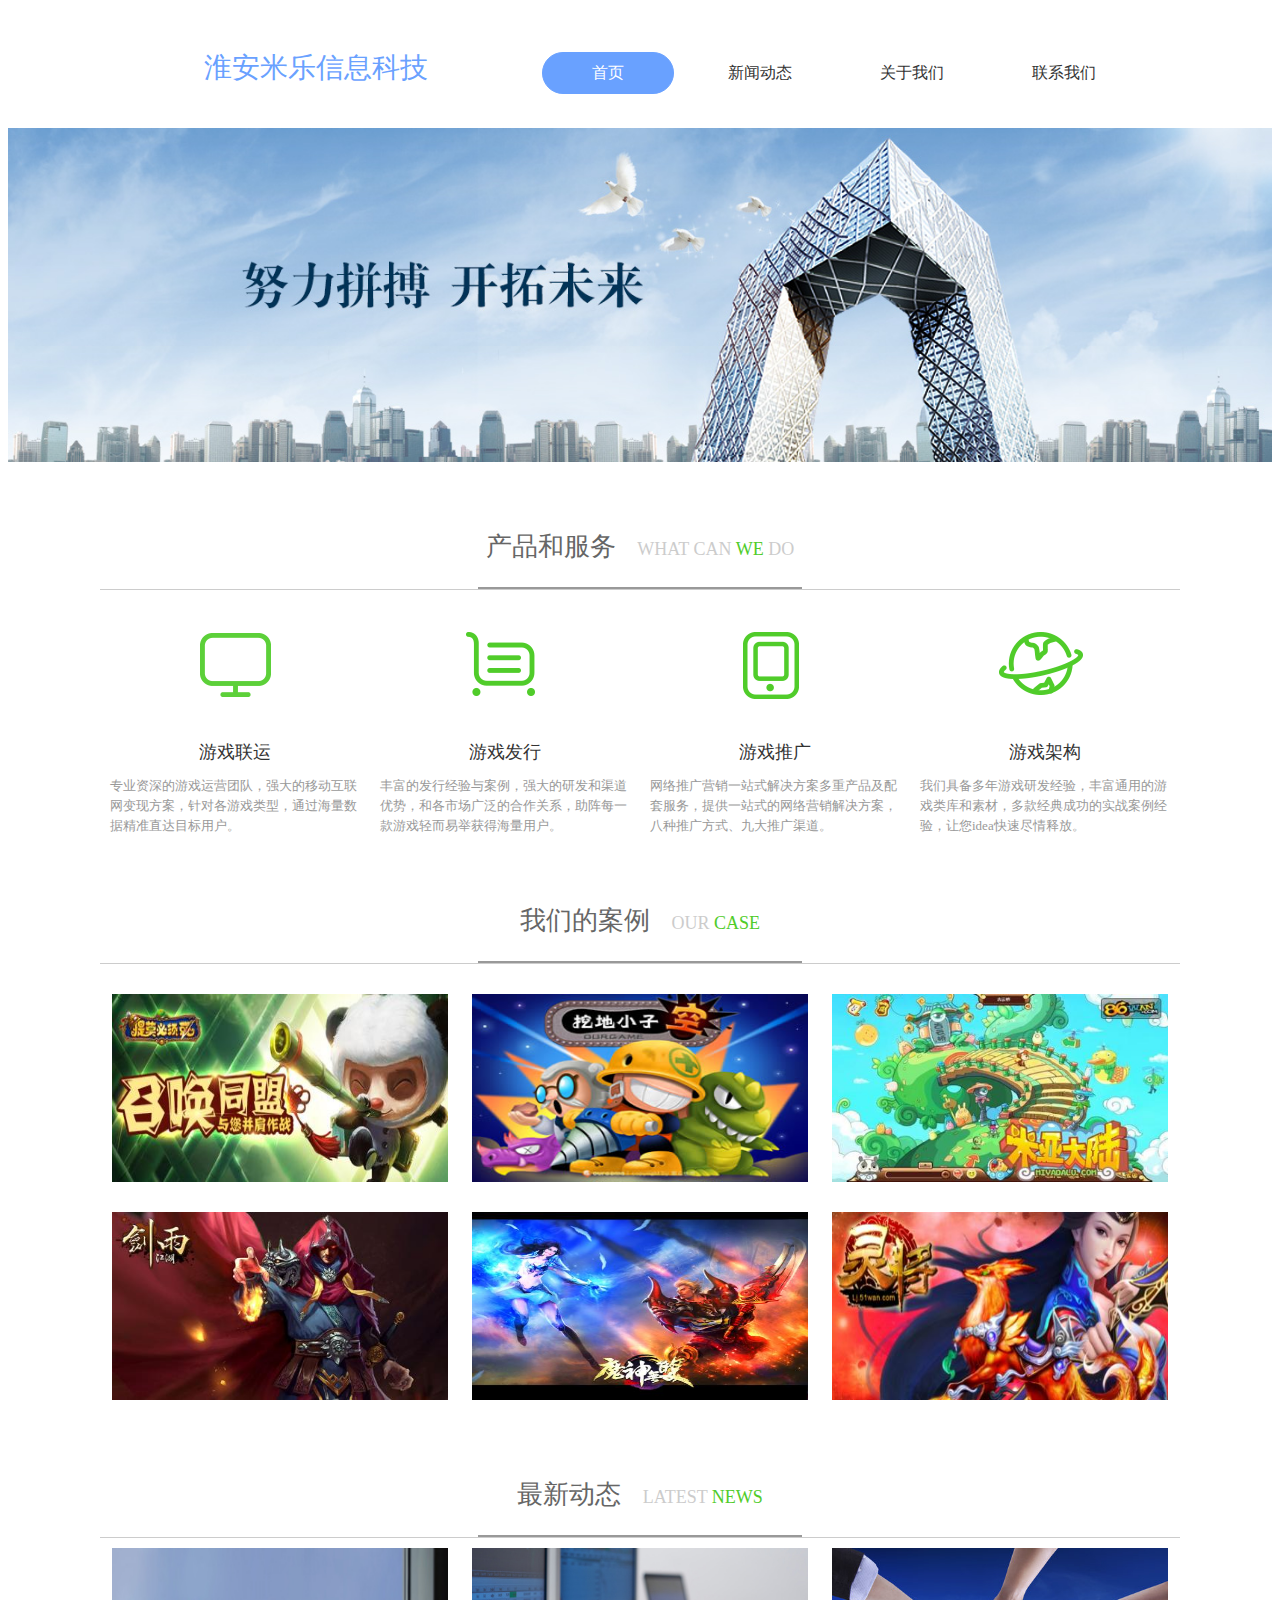
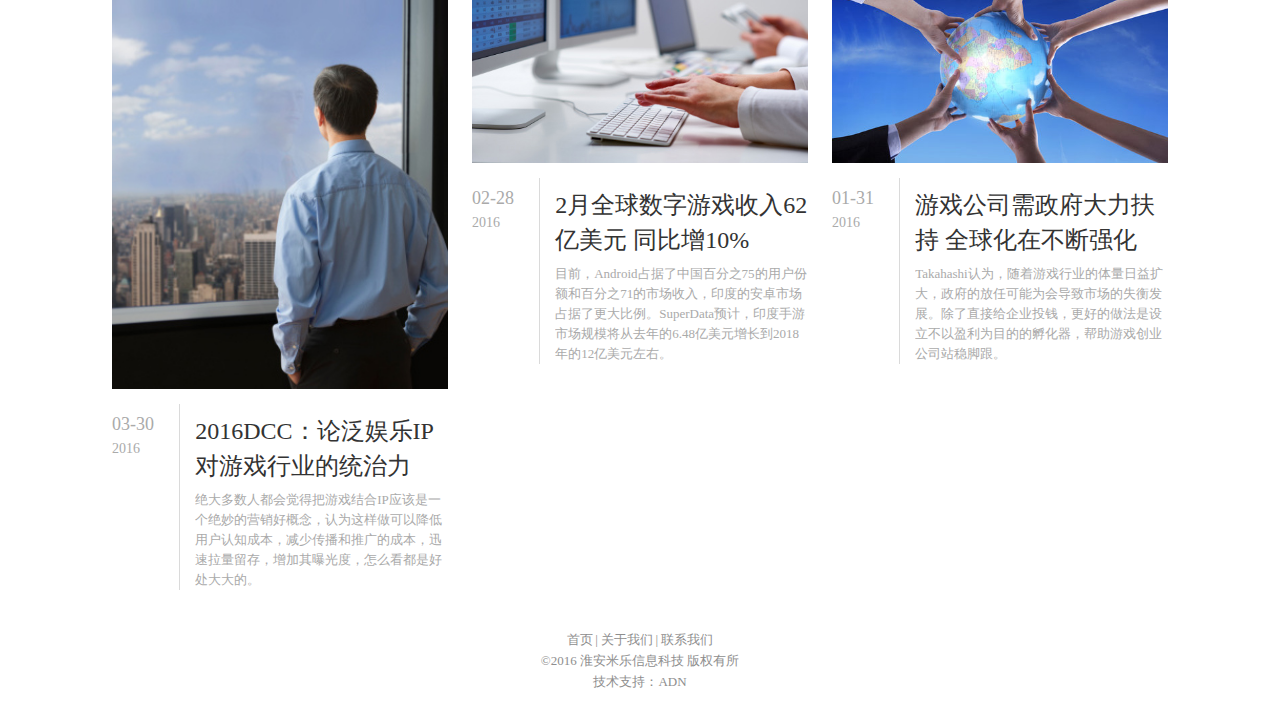
<file: index.html>
<!DOCTYPE html>
<html lang="en">
<head>
	<meta charset="UTF-8">
	<title>淮安米乐信息科技有限公司</title>
	<link rel="stylesheet" href="css/index.css">
</head>
<body>
	<header id="hd">
		<h1 class="company-name tac vam">
			<a class="company-link" href="index.html">淮安米乐信息科技</a>
		</h1>
		<nav class="nav-bar vam">
			<a href="index.html" class="nav-item tac vam active" data-index="0">首页</a>
			<a href="news.html" class="nav-item tac vam" data-index="2">新闻动态</a>
			<a href="about.html" class="nav-item tac vam" data-index="1">关于我们</a>
			<a href="contact.html" class="nav-item tac vam" data-index="3">联系我们</a>
		</nav>
	</header>
	<section class="main-img-box tac">
		<img src="images/main.jpg" class="img">
	</section>
	<!-- 首页 -->
	<article id="index" class="bd show">
		<section class="intro-box service-box">
			<h2 class="intro-title tac">产品和服务
				<span class="sub-desc">WHAT CAN <span class="green">WE</span> DO</span>
				<span class="line"></span>
			</h2>
			<div class="service-list">
				<div class="service-item">
					<div class="icon computer"></div>
					<h4 class="service-title tac">游戏联运</h4>
					<p class="service-desc">
						专业资深的游戏运营团队，强大的移动互联网变现方案，针对各游戏类型，通过海量数据精准直达目标用户。
					</p>
				</div>
				<div class="service-item">
					<div class="icon shop-car"></div>
					<h4 class="service-title tac">游戏发行</h4>
					<p class="service-desc">
						丰富的发行经验与案例，强大的研发和渠道优势，和各市场广泛的合作关系，助阵每一款游戏轻而易举获得海量用户。
					</p>
				</div>
				<div class="service-item">
					<div class="icon phone"></div>
					<h4 class="service-title tac">游戏推广</h4>
					<p class="service-desc">
						网络推广营销一站式解决方案多重产品及配套服务，提供一站式的网络营销解决方案，八种推广方式、九大推广渠道。
					</p>
				</div>
				<div class="service-item">
					<div class="icon network"></div>
					<h4 class="service-title tac">游戏架构</h4>
					<p class="service-desc">
						我们具备多年游戏研发经验，丰富通用的游戏类库和素材，多款经典成功的实战案例经验，让您idea快速尽情释放。
					</p>
				</div>
			</div>
		</section>
		<section class="intro-box case-box">
			<h2 class="intro-title tac">
				我们的案例
				<span class="sub-desc">OUR <span class="green">CASE</span></span>
				<span class="line"></span>
			</h2>
			<div class="case-list">
				<div class="case-item">
					<img class="case-img" src="images/case1.jpg">
					<div class="case-mask tac vam">
						<span class="word vam">召唤同盟</span>
					</div>
				</div>
				<div class="case-item">
					<img class="case-img" src="images/case2.jpg">
					<div class="case-mask tac vam">
						<span class="word vam">挖地小子</span>
					</div>
				</div>
				<div class="case-item">
					<img class="case-img" src="images/case3.jpg">
					<div class="case-mask tac vam">
						<span class="word vam">米亚大陆</span>
					</div>
				</div>
				<div class="case-item">
					<img class="case-img" src="images/case4.jpg">
					<div class="case-mask tac vam">
						<span class="word vam">剑雨江湖</span>
					</div>
				</div>
				<div class="case-item">
					<img class="case-img" src="images/case5.jpg">
					<div class="case-mask tac vam">
						<span class="word vam">魔神无敌</span>
					</div>
				</div>
				<div class="case-item">
					<img class="case-img" src="images/case6.jpg">
					<div class="case-mask tac vam">
						<span class="word vam">灵符</span>
					</div>
				</div>
			</div>
		</section>
		<section class="intro-box news-box">
			<h2 class="intro-title tac">
				最新动态
				<span class="sub-desc">LATEST <span class="green">NEWS</span></span>
				<span class="line"></span>
			</h2>
			<div class="news-list">
				<a href="article-3.html">
					<div class="news-item tac">
						<img class="news-img" src="images/news1.jpg">
						<div class="news-info">
							<div class="news-time">
								<p class="month">03-30</p>
								<p class="year">2016</p>
							</div>
							<div class="news-cont">
								<h4 class="news-title">2016DCC：论泛娱乐IP对游戏行业的统治力</h4>
								<p class="news-desc">绝大多数人都会觉得把游戏结合IP应该是一个绝妙的营销好概念，认为这样做可以降低用户认知成本，减少传播和推广的成本，迅速拉量留存，增加其曝光度，怎么看都是好处大大的。</p>
							</div>
						</div>
					</div>
				</a>
				<a href="article-4.html">
					<div class="news-item tac">
						<img class="news-img" src="images/news2.jpg">
						<div class="news-info">
							<div class="news-time">
								<p class="month">02-28</p>
								<p class="year">2016</p>
							</div>
							<div class="news-cont">
								<h4 class="news-title">2月全球数字游戏收入62亿美元 同比增10%</h4>
								<p class="news-desc">目前，Android占据了中国百分之75的用户份额和百分之71的市场收入，印度的安卓市场占据了更大比例。SuperData预计，印度手游市场规模将从去年的6.48亿美元增长到2018年的12亿美元左右。</p>
							</div>
						</div>
					</div>
				</a>
				<a href="article-5.html">
					<div class="news-item tac">
						<img class="news-img" src="images/news3.jpg">
						<div class="news-info">
							<div class="news-time">
								<p class="month">01-31</p>
								<p class="year">2016</p>
							</div>
							<div class="news-cont">
								<h4 class="news-title">游戏公司需政府大力扶持 全球化在不断强化</h4>
								<p class="news-desc">Takahashi认为，随着游戏行业的体量日益扩大，政府的放任可能为会导致市场的失衡发展。除了直接给企业投钱，更好的做法是设立不以盈利为目的的孵化器，帮助游戏创业公司站稳脚跟。</p>
							</div>
						</div>
					</div>
				</a>
			</div>
		</section>
	</article>

	<!-- 关于我们 -->
<!-- 	<article id="about-me" class="bd">
		<section class="intro-box about-me-box">
			<h2 class="intro-title tac">
				关于我们
				<span class="sub-desc"><span class="green">ABOUT</span> ME</span>
				<span class="line"></span>
			</h2>
			<h3 class="about-me-title tac">米乐，让游戏更简单，让生活更快乐！</h3>
			<div class="desc-list">
				<div class="desc-item">
					<h4>米乐简介</h4>
					<p class="desc">
						米乐是一家致力于为广大游戏产商提供全方位专业游戏联运、发行、推广、研发的游戏服务平台，着眼于全球互动娱乐跨平台市场，力争为打造一个让游戏更简单的王国。
					</p>
				</div>
				<div class="desc-item">
					<h4>米乐的态度 </h4>
					<p class="desc">
						米乐一直在很用心的为所有游戏产商提供良好的游戏开发、推广市场环境，在过去，在现在，在未来，米乐都将一如既往的用最真诚的态度为大家服务。
					</p>
				</div>
				<div class="desc-item">
					<h4>米乐的目标</h4>
					<p class="desc">
						因为有了米乐，所以游戏更简单。
					</p>
				</div>
				<div class="desc-item">
					<h4>米乐的感谢</h4>
					<p class="desc">
						感谢这一路走过来的众多游戏产商对米乐的支持，关爱，提点。谢谢你们，因为有了你们，米乐才会如此的精彩。在接下来的日子里，我们亦将一如既往的为大家奉献热血，释放青春。
					</p>
				</div>
			</div>
		</section>
		<section class="intro-box team-box">
			<h2 class="intro-title tac">
				我们的团队
				<span class="sub-desc">OUR <span class="green">TEAM</span></span>
				<span class="line"></span>
			</h2>
			<p class="desc tac">
				我们是追求品质与力求不断超越自己的团队，每一位成员也是亲密的伙伴，与公司一起成长与发展。我们尊重每次合作的机会与挑战，不断精进，力求完美。团队秉承专注、专业的设计服务思维，让客户通过设计发挥产品的最大价值，并发掘无限的可能。热爱设计并坚信设计的力量让我们不断前进…
			</p>
			<div class="team-item">
				<img class="team-img" src="http://8835228.s21i-8.faiusr.com/2/ABUIABACGAAgg7X3tAUogLO8zQUwuQc43gI.jpg">
			</div>
		</section>
	</article> -->

	<!-- 新闻动态 -->
<!-- 	<article id="news" class="bd">
		<section class="intro-box news-box">
			<h2 class="intro-title tac">
				新闻动态
				<span class="sub-desc"><span class="green">NEWS</span></span>
				<span class="line"></span>
			</h2>
			<section class="moving-block">
				<div class="moving-page">
					<div class="moving-list">
						<div class="moving-item">
							<div class="moving-img">
								<img src="images/news4.jpg">
							</div>
							<div class="moving-cont">
								<a class="moving-title" href="article-6.html">Clash Royale核心机制分析 创中核游戏新规则
									<span class="moving-time">
										2016-03-29
									</span>
								</a>
								<p class="moving-desc">
									  尽管在过去四年里游戏玩法出现了一定的变化，但是中核游戏循环仍然保持不变：创建一个基地，培养一支军队，与其他玩...
								</p>
								<label class="moving-tag">[ 行业新闻 ]</label>
							</div>
						</div>
						<div class="moving-item">
							<div class="moving-img">
								<img src="images/news5.jpg">
							</div>
							<div class="moving-cont">
								<a class="moving-title" href="article-6.html">2016-03-29虚拟现实即将走向主流 但是仍面临五大主要障碍
									<span class="moving-time">
										2016-03-29
									</span>
								</a>
								<p class="moving-desc">
									虚拟现实并不是一个新兴的技术，但是它最近却迅速成为诸如三星、Facebook、Alphabet(谷歌母公司)...
								</p>
								<label class="moving-tag">[ 行业新闻 ]</label>
							</div>
						</div>
						<div class="moving-item">
							<div class="moving-img">
								<img src="images/news2.jpg">
							</div>
							<div class="moving-cont">
								<a class="moving-title" href="article-6.html">2016DCC：论泛娱乐IP对游戏行业的统治力
									<span class="moving-time">
										2016-03-29
									</span>
								</a>
								<p class="moving-desc">
									【DCC简介】峰会时间：2016年4月29日-30日峰会地点：厦门国际会展中心峰会单元：电竞、展览、高峰论坛峰...
								</p>
								<label class="moving-tag">[ 行业新闻 ]</label>
							</div>
						</div>
					</div>
				</div>
			</section>
			<section class="moving-block hide">
				<div class="moving-page">
					<div class="moving-list">
						<div class="moving-item">
							<div class="moving-img">
								<img src="images/news2.jpg">
							</div>
							<div class="moving-cont">
								<a class="moving-title" href="article-6.html">2月全球数字游戏收入62亿美元 同比增10%
									<span class="moving-time">
										2016-03-29
									</span>
								</a>
								<p class="moving-desc">
									据业内数据统计公司SuperData最近发布的报告显示，2016年2月全球数字游戏市场规模达到了62亿美元，...
								</p>
								<label class="moving-tag">[ 行业新闻 ]</label>
							</div>
						</div>
						<div class="moving-item">
							<div class="moving-img">
								<img src="images/news6.jpg">
							</div>
							<div class="moving-cont">
								<a class="moving-title" href="article-6.html">游戏公司需政府大力扶持 全球化在不断强化
									<span class="moving-time">
										2016-03-29
									</span>
								</a>
								<p class="moving-desc">
									随着芬兰游戏公司Supercell旗下的《皇室战争》在各大游戏榜单上所向披靡，人口稀少、资源匮乏的芬兰何以成...
								</p>
								<label class="moving-tag">[ 行业新闻 ]</label>
							</div>
						</div>
						<div class="moving-item">
							<div class="moving-img">
								<img src="images/news7.jpg">
							</div>
							<div class="moving-cont">
								<a class="moving-title" href="article-6.html">优秀界面的终极形态：隐形的界面
									<span class="moving-time">
										2016-03-23
									</span>
								</a>
								<p class="moving-desc">
									 3月25日，“UP2016腾讯互动娱乐年度发布会”在北京国家会议中心举办。作为领先的互动娱乐综合服务提...
								</p>
								<label class="moving-tag">[ 行业新闻 ]</label>
							</div>
						</div>
					</div>
				</div>
			</section>
			<div class="page-num-box tac">
				<button class="page-btn" data-action="prev">上一页</button>
				<a href="#" class="page-num active" data-pagenum="1" data-action="prev">1</a>
				<a href="#" class="page-num" data-pagenum="2" data-action="next">2</a>
				<button class="page-btn" data-action="next">下一页</button>
			</div>
		</section>
	</article> -->

	<!-- 联系我们 -->
	<!-- <article id="contact" class="bd">
		<section class="intro-box contact-box">
			<h2 class="intro-title tac">
				联系我们
				<span class="sub-desc"><span class="green">CONTACT</span> ME</span>
				<span class="line"></span>
			</h2>
			<section class="company-list">
				<div class="company-item">
					<h3 class="company-name">淮安米乐信息科技</h3>
					<p class="phone para">电话：0517-84909236</p>
					<p class="email para">邮箱：mile@huaianmile.com</p>
					<p class="address para">地址：淮安经济技术开发区海口路9号3号楼319室</p>
				</div>
			</section>
		</section>
		<section class="intro-box map-box">
			<p class="para">地图</p>
			<iframe class="address-map" src="map.html" frameborder="0"></iframe>
		</section>
	</article> -->

	<footer id="ft">
		<p class="link-box para tac" data-index="0">
			<a class="bottom-link" href="index.html" data-index="1">首页</a>
			<a class="separator bottom-link" href="about.html" data-index="2">关于我们</a>
			<a class="separator bottom-link" href="contact.html" data-index="4">联系我们</a>
		</p>
		<p class="para tac">
			<span>
				©2016 淮安米乐信息科技 版权有所
			</span>
		</p>
		<p class="para tac">
			<span>技术支持：ADN</span>
		</p>
	</footer>
</body>
</html>
</file>
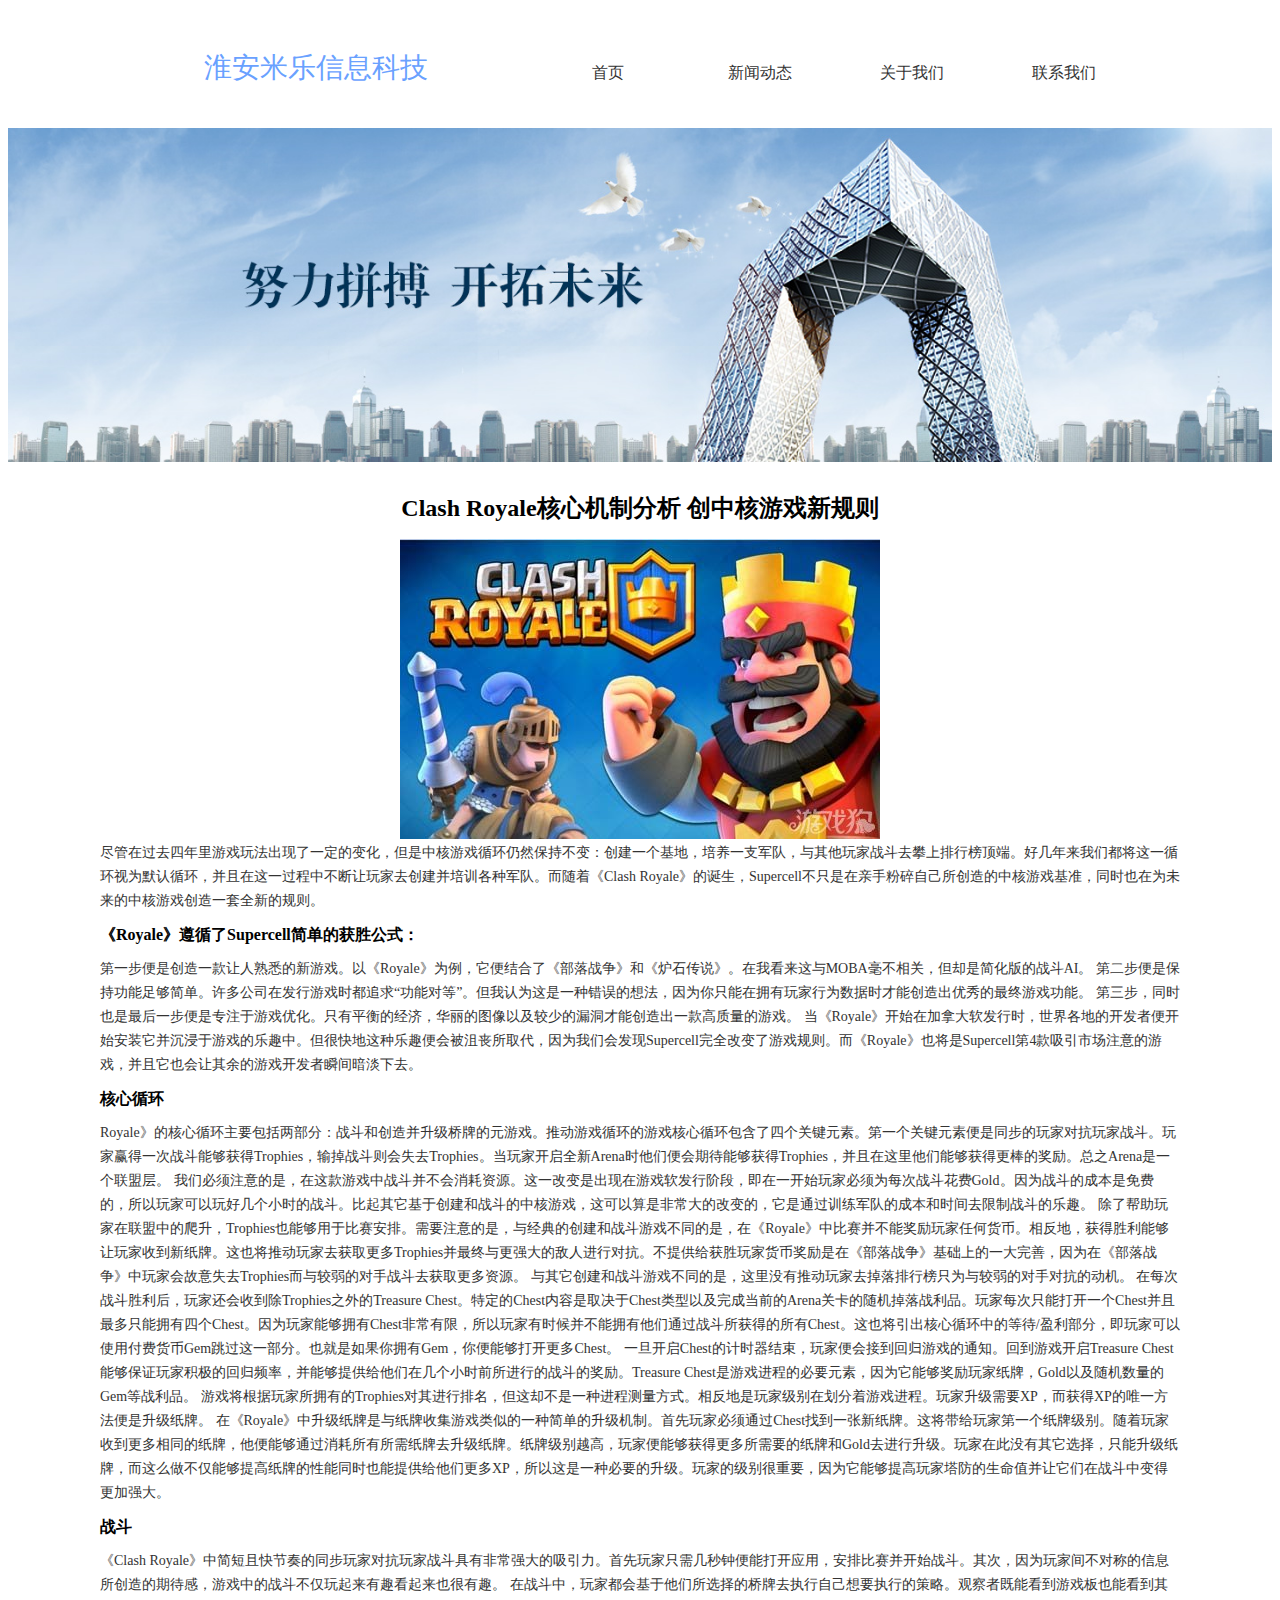
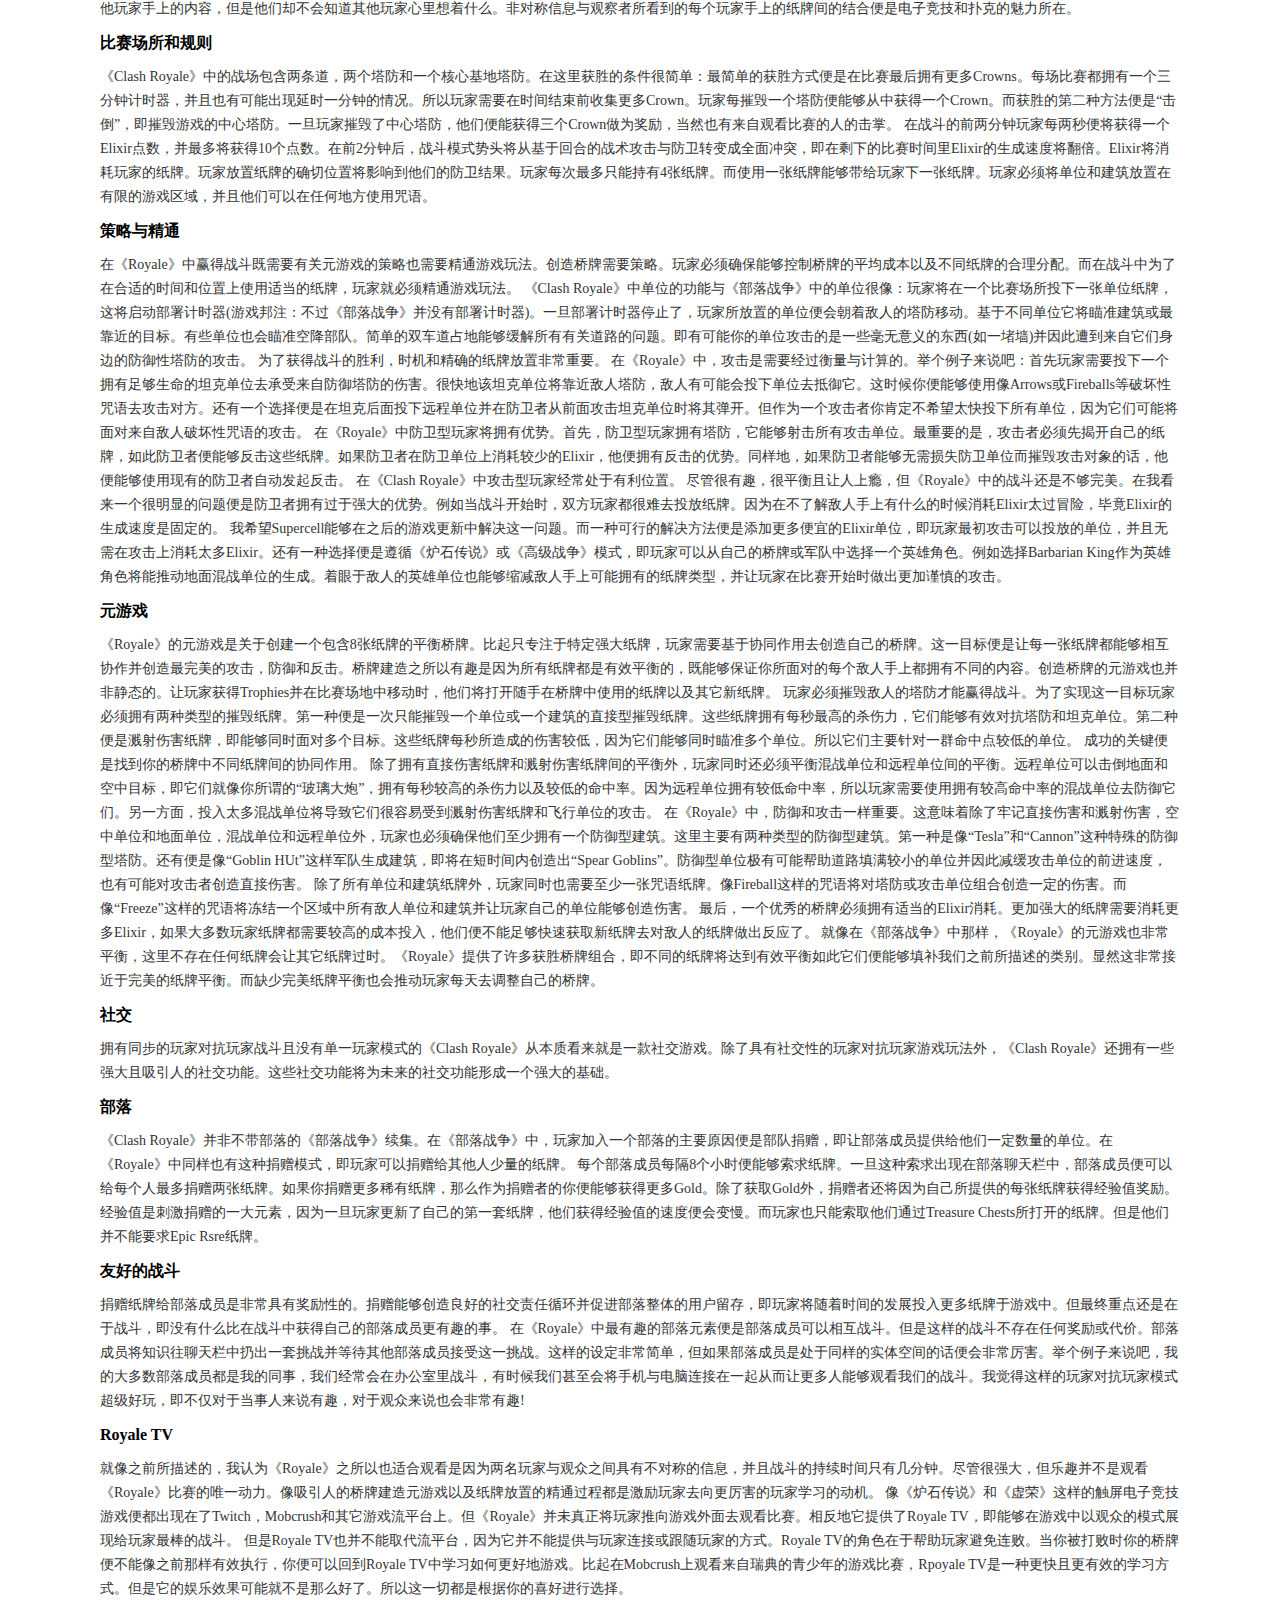
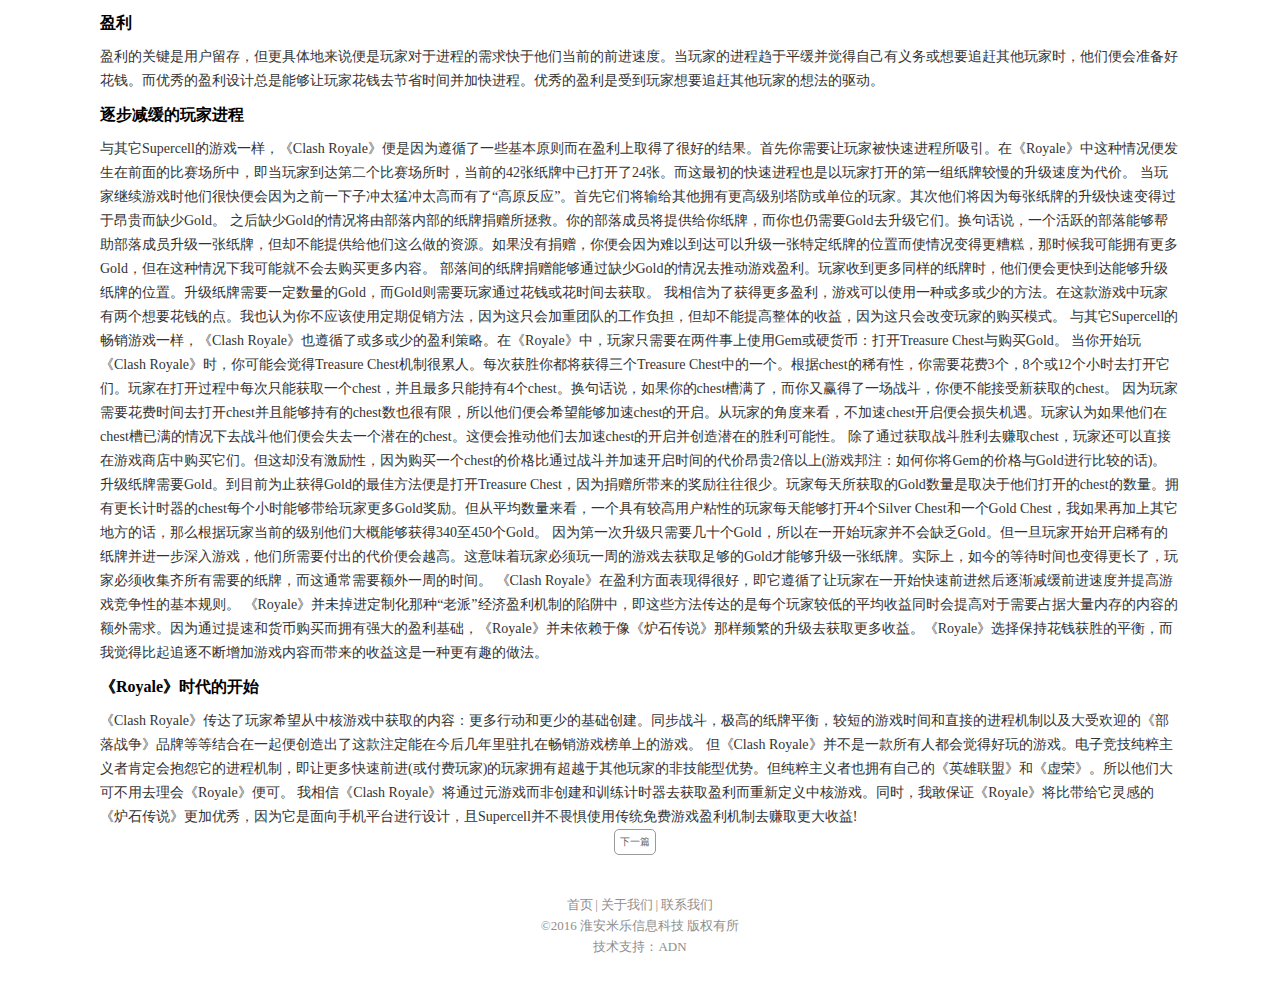
<file: article-1.html>
<!DOCTYPE html>
<html lang="en">
<head>
	<meta charset="UTF-8">
	<title>淮安米乐信息科技有限公司</title>
	<link rel="stylesheet" href="css/index.css">
</head>
<body>
	<header id="hd">
		<h1 class="company-name tac vam">
			<a class="company-link" href="index.html">淮安米乐信息科技</a>
		</h1>
		<nav class="nav-bar vam">
			<a href="index.html" class="nav-item tac vam" data-index="0">首页</a>
			<a href="news.html" class="nav-item tac vam" data-index="2">新闻动态</a>
			<a href="about.html" class="nav-item tac vam" data-index="1">关于我们</a>
			<a href="contact.html" class="nav-item tac vam" data-index="3">联系我们</a>
		</nav>
	</header>
	<section class="main-img-box tac">
		<img src="images/main.jpg" class="img">
	</section>

	<article class="bd article tac show">
		<h2 class="page-title">Clash Royale核心机制分析 创中核游戏新规则</h2>
		<img src="images/news4.jpg">
		<p>
			  尽管在过去四年里游戏玩法出现了一定的变化，但是中核游戏循环仍然保持不变：创建一个基地，培养一支军队，与其他玩家战斗去攀上排行榜顶端。好几年来我们都将这一循环视为默认循环，并且在这一过程中不断让玩家去创建并培训各种军队。而随着《Clash Royale》的诞生，Supercell不只是在亲手粉碎自己所创造的中核游戏基准，同时也在为未来的中核游戏创造一套全新的规则。
		</p>
		<p class="title">《Royale》遵循了Supercell简单的获胜公式：</p>
		<p>
			第一步便是创造一款让人熟悉的新游戏。以《Royale》为例，它便结合了《部落战争》和《炉石传说》。在我看来这与MOBA毫不相关，但却是简化版的战斗AI。
第二步便是保持功能足够简单。许多公司在发行游戏时都追求“功能对等”。但我认为这是一种错误的想法，因为你只能在拥有玩家行为数据时才能创造出优秀的最终游戏功能。
第三步，同时也是最后一步便是专注于游戏优化。只有平衡的经济，华丽的图像以及较少的漏洞才能创造出一款高质量的游戏。
当《Royale》开始在加拿大软发行时，世界各地的开发者便开始安装它并沉浸于游戏的乐趣中。但很快地这种乐趣便会被沮丧所取代，因为我们会发现Supercell完全改变了游戏规则。而《Royale》也将是Supercell第4款吸引市场注意的游戏，并且它也会让其余的游戏开发者瞬间暗淡下去。
		</p>
		<p class="title">
			核心循环
		</p>
		<p>
			Royale》的核心循环主要包括两部分：战斗和创造并升级桥牌的元游戏。推动游戏循环的游戏核心循环包含了四个关键元素。第一个关键元素便是同步的玩家对抗玩家战斗。玩家赢得一次战斗能够获得Trophies，输掉战斗则会失去Trophies。当玩家开启全新Arena时他们便会期待能够获得Trophies，并且在这里他们能够获得更棒的奖励。总之Arena是一个联盟层。
			我们必须注意的是，在这款游戏中战斗并不会消耗资源。这一改变是出现在游戏软发行阶段，即在一开始玩家必须为每次战斗花费Gold。因为战斗的成本是免费的，所以玩家可以玩好几个小时的战斗。比起其它基于创建和战斗的中核游戏，这可以算是非常大的改变的，它是通过训练军队的成本和时间去限制战斗的乐趣。
			除了帮助玩家在联盟中的爬升，Trophies也能够用于比赛安排。需要注意的是，与经典的创建和战斗游戏不同的是，在《Royale》中比赛并不能奖励玩家任何货币。相反地，获得胜利能够让玩家收到新纸牌。这也将推动玩家去获取更多Trophies并最终与更强大的敌人进行对抗。不提供给获胜玩家货币奖励是在《部落战争》基础上的一大完善，因为在《部落战争》中玩家会故意失去Trophies而与较弱的对手战斗去获取更多资源。
			与其它创建和战斗游戏不同的是，这里没有推动玩家去掉落排行榜只为与较弱的对手对抗的动机。
			在每次战斗胜利后，玩家还会收到除Trophies之外的Treasure Chest。特定的Chest内容是取决于Chest类型以及完成当前的Arena关卡的随机掉落战利品。玩家每次只能打开一个Chest并且最多只能拥有四个Chest。因为玩家能够拥有Chest非常有限，所以玩家有时候并不能拥有他们通过战斗所获得的所有Chest。这也将引出核心循环中的等待/盈利部分，即玩家可以使用付费货币Gem跳过这一部分。也就是如果你拥有Gem，你便能够打开更多Chest。
			一旦开启Chest的计时器结束，玩家便会接到回归游戏的通知。回到游戏开启Treasure Chest能够保证玩家积极的回归频率，并能够提供给他们在几个小时前所进行的战斗的奖励。Treasure Chest是游戏进程的必要元素，因为它能够奖励玩家纸牌，Gold以及随机数量的Gem等战利品。
			游戏将根据玩家所拥有的Trophies对其进行排名，但这却不是一种进程测量方式。相反地是玩家级别在划分着游戏进程。玩家升级需要XP，而获得XP的唯一方法便是升级纸牌。
			在《Royale》中升级纸牌是与纸牌收集游戏类似的一种简单的升级机制。首先玩家必须通过Chest找到一张新纸牌。这将带给玩家第一个纸牌级别。随着玩家收到更多相同的纸牌，他便能够通过消耗所有所需纸牌去升级纸牌。纸牌级别越高，玩家便能够获得更多所需要的纸牌和Gold去进行升级。玩家在此没有其它选择，只能升级纸牌，而这么做不仅能够提高纸牌的性能同时也能提供给他们更多XP，所以这是一种必要的升级。玩家的级别很重要，因为它能够提高玩家塔防的生命值并让它们在战斗中变得更加强大。
		</p>
		<p class="title">
			战斗
		</p>
		<p>
			《Clash Royale》中简短且快节奏的同步玩家对抗玩家战斗具有非常强大的吸引力。首先玩家只需几秒钟便能打开应用，安排比赛并开始战斗。其次，因为玩家间不对称的信息所创造的期待感，游戏中的战斗不仅玩起来有趣看起来也很有趣。
在战斗中，玩家都会基于他们所选择的桥牌去执行自己想要执行的策略。观察者既能看到游戏板也能看到其他玩家手上的内容，但是他们却不会知道其他玩家心里想着什么。非对称信息与观察者所看到的每个玩家手上的纸牌间的结合便是电子竞技和扑克的魅力所在。
		</p>
		<p class="title">
			比赛场所和规则
		</p>
		<p>
			《Clash Royale》中的战场包含两条道，两个塔防和一个核心基地塔防。在这里获胜的条件很简单：最简单的获胜方式便是在比赛最后拥有更多Crowns。每场比赛都拥有一个三分钟计时器，并且也有可能出现延时一分钟的情况。所以玩家需要在时间结束前收集更多Crown。玩家每摧毁一个塔防便能够从中获得一个Crown。而获胜的第二种方法便是“击倒”，即摧毁游戏的中心塔防。一旦玩家摧毁了中心塔防，他们便能获得三个Crown做为奖励，当然也有来自观看比赛的人的击掌。
			在战斗的前两分钟玩家每两秒便将获得一个Elixir点数，并最多将获得10个点数。在前2分钟后，战斗模式势头将从基于回合的战术攻击与防卫转变成全面冲突，即在剩下的比赛时间里Elixir的生成速度将翻倍。Elixir将消耗玩家的纸牌。玩家放置纸牌的确切位置将影响到他们的防卫结果。玩家每次最多只能持有4张纸牌。而使用一张纸牌能够带给玩家下一张纸牌。玩家必须将单位和建筑放置在有限的游戏区域，并且他们可以在任何地方使用咒语。
		</p>
		<p class="title">
			策略与精通
		</p>
		<p>
			在《Royale》中赢得战斗既需要有关元游戏的策略也需要精通游戏玩法。创造桥牌需要策略。玩家必须确保能够控制桥牌的平均成本以及不同纸牌的合理分配。而在战斗中为了在合适的时间和位置上使用适当的纸牌，玩家就必须精通游戏玩法。
			《Clash Royale》中单位的功能与《部落战争》中的单位很像：玩家将在一个比赛场所投下一张单位纸牌，这将启动部署计时器(游戏邦注：不过《部落战争》并没有部署计时器)。一旦部署计时器停止了，玩家所放置的单位便会朝着敌人的塔防移动。基于不同单位它将瞄准建筑或最靠近的目标。有些单位也会瞄准空降部队。简单的双车道占地能够缓解所有有关道路的问题。即有可能你的单位攻击的是一些毫无意义的东西(如一堵墙)并因此遭到来自它们身边的防御性塔防的攻击。
			为了获得战斗的胜利，时机和精确的纸牌放置非常重要。
			在《Royale》中，攻击是需要经过衡量与计算的。举个例子来说吧：首先玩家需要投下一个拥有足够生命的坦克单位去承受来自防御塔防的伤害。很快地该坦克单位将靠近敌人塔防，敌人有可能会投下单位去抵御它。这时候你便能够使用像Arrows或Fireballs等破坏性咒语去攻击对方。还有一个选择便是在坦克后面投下远程单位并在防卫者从前面攻击坦克单位时将其弹开。但作为一个攻击者你肯定不希望太快投下所有单位，因为它们可能将面对来自敌人破坏性咒语的攻击。
			在《Royale》中防卫型玩家将拥有优势。首先，防卫型玩家拥有塔防，它能够射击所有攻击单位。最重要的是，攻击者必须先揭开自己的纸牌，如此防卫者便能够反击这些纸牌。如果防卫者在防卫单位上消耗较少的Elixir，他便拥有反击的优势。同样地，如果防卫者能够无需损失防卫单位而摧毁攻击对象的话，他便能够使用现有的防卫者自动发起反击。
			在《Clash Royale》中攻击型玩家经常处于有利位置。
			尽管很有趣，很平衡且让人上瘾，但《Royale》中的战斗还是不够完美。在我看来一个很明显的问题便是防卫者拥有过于强大的优势。例如当战斗开始时，双方玩家都很难去投放纸牌。因为在不了解敌人手上有什么的时候消耗Elixir太过冒险，毕竟Elixir的生成速度是固定的。
			我希望Supercell能够在之后的游戏更新中解决这一问题。而一种可行的解决方法便是添加更多便宜的Elixir单位，即玩家最初攻击可以投放的单位，并且无需在攻击上消耗太多Elixir。还有一种选择便是遵循《炉石传说》或《高级战争》模式，即玩家可以从自己的桥牌或军队中选择一个英雄角色。例如选择Barbarian King作为英雄角色将能推动地面混战单位的生成。着眼于敌人的英雄单位也能够缩减敌人手上可能拥有的纸牌类型，并让玩家在比赛开始时做出更加谨慎的攻击。
		</p>
		<p class="title">
			元游戏
		</p>
		<p>
			《Royale》的元游戏是关于创建一个包含8张纸牌的平衡桥牌。比起只专注于特定强大纸牌，玩家需要基于协同作用去创造自己的桥牌。这一目标便是让每一张纸牌都能够相互协作并创造最完美的攻击，防御和反击。桥牌建造之所以有趣是因为所有纸牌都是有效平衡的，既能够保证你所面对的每个敌人手上都拥有不同的内容。创造桥牌的元游戏也并非静态的。让玩家获得Trophies并在比赛场地中移动时，他们将打开随手在桥牌中使用的纸牌以及其它新纸牌。
玩家必须摧毁敌人的塔防才能赢得战斗。为了实现这一目标玩家必须拥有两种类型的摧毁纸牌。第一种便是一次只能摧毁一个单位或一个建筑的直接型摧毁纸牌。这些纸牌拥有每秒最高的杀伤力，它们能够有效对抗塔防和坦克单位。第二种便是溅射伤害纸牌，即能够同时面对多个目标。这些纸牌每秒所造成的伤害较低，因为它们能够同时瞄准多个单位。所以它们主要针对一群命中点较低的单位。
成功的关键便是找到你的桥牌中不同纸牌间的协同作用。
除了拥有直接伤害纸牌和溅射伤害纸牌间的平衡外，玩家同时还必须平衡混战单位和远程单位间的平衡。远程单位可以击倒地面和空中目标，即它们就像你所谓的“玻璃大炮”，拥有每秒较高的杀伤力以及较低的命中率。因为远程单位拥有较低命中率，所以玩家需要使用拥有较高命中率的混战单位去防御它们。另一方面，投入太多混战单位将导致它们很容易受到溅射伤害纸牌和飞行单位的攻击。
在《Royale》中，防御和攻击一样重要。这意味着除了牢记直接伤害和溅射伤害，空中单位和地面单位，混战单位和远程单位外，玩家也必须确保他们至少拥有一个防御型建筑。这里主要有两种类型的防御型建筑。第一种是像“Tesla”和“Cannon”这种特殊的防御型塔防。还有便是像“Goblin HUt”这样军队生成建筑，即将在短时间内创造出“Spear Goblins”。防御型单位极有可能帮助道路填满较小的单位并因此减缓攻击单位的前进速度，也有可能对攻击者创造直接伤害。
除了所有单位和建筑纸牌外，玩家同时也需要至少一张咒语纸牌。像Fireball这样的咒语将对塔防或攻击单位组合创造一定的伤害。而像“Freeze”这样的咒语将冻结一个区域中所有敌人单位和建筑并让玩家自己的单位能够创造伤害。
最后，一个优秀的桥牌必须拥有适当的Elixir消耗。更加强大的纸牌需要消耗更多Elixir，如果大多数玩家纸牌都需要较高的成本投入，他们便不能足够快速获取新纸牌去对敌人的纸牌做出反应了。
就像在《部落战争》中那样，《Royale》的元游戏也非常平衡，这里不存在任何纸牌会让其它纸牌过时。《Royale》提供了许多获胜桥牌组合，即不同的纸牌将达到有效平衡如此它们便能够填补我们之前所描述的类别。显然这非常接近于完美的纸牌平衡。而缺少完美纸牌平衡也会推动玩家每天去调整自己的桥牌。
		</p>
		<p class="title">
			社交
		</p>
		<p>
			拥有同步的玩家对抗玩家战斗且没有单一玩家模式的《Clash Royale》从本质看来就是一款社交游戏。除了具有社交性的玩家对抗玩家游戏玩法外，《Clash Royale》还拥有一些强大且吸引人的社交功能。这些社交功能将为未来的社交功能形成一个强大的基础。
		</p>
		<p class="title">
			部落
		</p>
		<p>
			《Clash Royale》并非不带部落的《部落战争》续集。在《部落战争》中，玩家加入一个部落的主要原因便是部队捐赠，即让部落成员提供给他们一定数量的单位。在《Royale》中同样也有这种捐赠模式，即玩家可以捐赠给其他人少量的纸牌。
每个部落成员每隔8个小时便能够索求纸牌。一旦这种索求出现在部落聊天栏中，部落成员便可以给每个人最多捐赠两张纸牌。如果你捐赠更多稀有纸牌，那么作为捐赠者的你便能够获得更多Gold。除了获取Gold外，捐赠者还将因为自己所提供的每张纸牌获得经验值奖励。经验值是刺激捐赠的一大元素，因为一旦玩家更新了自己的第一套纸牌，他们获得经验值的速度便会变慢。而玩家也只能索取他们通过Treasure Chests所打开的纸牌。但是他们并不能要求Epic Rsre纸牌。
		</p>
		<p class="title">
			友好的战斗
		</p>
		<p>
			捐赠纸牌给部落成员是非常具有奖励性的。捐赠能够创造良好的社交责任循环并促进部落整体的用户留存，即玩家将随着时间的发展投入更多纸牌于游戏中。但最终重点还是在于战斗，即没有什么比在战斗中获得自己的部落成员更有趣的事。
			在《Royale》中最有趣的部落元素便是部落成员可以相互战斗。但是这样的战斗不存在任何奖励或代价。部落成员将知识往聊天栏中扔出一套挑战并等待其他部落成员接受这一挑战。这样的设定非常简单，但如果部落成员是处于同样的实体空间的话便会非常厉害。举个例子来说吧，我的大多数部落成员都是我的同事，我们经常会在办公室里战斗，有时候我们甚至会将手机与电脑连接在一起从而让更多人能够观看我们的战斗。我觉得这样的玩家对抗玩家模式超级好玩，即不仅对于当事人来说有趣，对于观众来说也会非常有趣!
		</p>
		<p class="title">
			Royale TV
		</p>
		<p>
			就像之前所描述的，我认为《Royale》之所以也适合观看是因为两名玩家与观众之间具有不对称的信息，并且战斗的持续时间只有几分钟。尽管很强大，但乐趣并不是观看《Royale》比赛的唯一动力。像吸引人的桥牌建造元游戏以及纸牌放置的精通过程都是激励玩家去向更厉害的玩家学习的动机。
			像《炉石传说》和《虚荣》这样的触屏电子竞技游戏便都出现在了Twitch，Mobcrush和其它游戏流平台上。但《Royale》并未真正将玩家推向游戏外面去观看比赛。相反地它提供了Royale TV，即能够在游戏中以观众的模式展现给玩家最棒的战斗。
			但是Royale TV也并不能取代流平台，因为它并不能提供与玩家连接或跟随玩家的方式。Royale TV的角色在于帮助玩家避免连败。当你被打败时你的桥牌便不能像之前那样有效执行，你便可以回到Royale TV中学习如何更好地游戏。比起在Mobcrush上观看来自瑞典的青少年的游戏比赛，Rpoyale TV是一种更快且更有效的学习方式。但是它的娱乐效果可能就不是那么好了。所以这一切都是根据你的喜好进行选择。
		</p>
		<p class="title">
			盈利
		</p>
		<p>
			盈利的关键是用户留存，但更具体地来说便是玩家对于进程的需求快于他们当前的前进速度。当玩家的进程趋于平缓并觉得自己有义务或想要追赶其他玩家时，他们便会准备好花钱。而优秀的盈利设计总是能够让玩家花钱去节省时间并加快进程。优秀的盈利是受到玩家想要追赶其他玩家的想法的驱动。
		</p>
		<p class="title">
			逐步减缓的玩家进程
		</p>
		<p>
			与其它Supercell的游戏一样，《Clash Royale》便是因为遵循了一些基本原则而在盈利上取得了很好的结果。首先你需要让玩家被快速进程所吸引。在《Royale》中这种情况便发生在前面的比赛场所中，即当玩家到达第二个比赛场所时，当前的42张纸牌中已打开了24张。而这最初的快速进程也是以玩家打开的第一组纸牌较慢的升级速度为代价。
			当玩家继续游戏时他们很快便会因为之前一下子冲太猛冲太高而有了“高原反应”。首先它们将输给其他拥有更高级别塔防或单位的玩家。其次他们将因为每张纸牌的升级快速变得过于昂贵而缺少Gold。
			之后缺少Gold的情况将由部落内部的纸牌捐赠所拯救。你的部落成员将提供给你纸牌，而你也仍需要Gold去升级它们。换句话说，一个活跃的部落能够帮助部落成员升级一张纸牌，但却不能提供给他们这么做的资源。如果没有捐赠，你便会因为难以到达可以升级一张特定纸牌的位置而使情况变得更糟糕，那时候我可能拥有更多Gold，但在这种情况下我可能就不会去购买更多内容。
			部落间的纸牌捐赠能够通过缺少Gold的情况去推动游戏盈利。玩家收到更多同样的纸牌时，他们便会更快到达能够升级纸牌的位置。升级纸牌需要一定数量的Gold，而Gold则需要玩家通过花钱或花时间去获取。
			我相信为了获得更多盈利，游戏可以使用一种或多或少的方法。在这款游戏中玩家有两个想要花钱的点。我也认为你不应该使用定期促销方法，因为这只会加重团队的工作负担，但却不能提高整体的收益，因为这只会改变玩家的购买模式。
			与其它Supercell的畅销游戏一样，《Clash Royale》也遵循了或多或少的盈利策略。在《Royale》中，玩家只需要在两件事上使用Gem或硬货币：打开Treasure Chest与购买Gold。
			当你开始玩《Clash Royale》时，你可能会觉得Treasure Chest机制很累人。每次获胜你都将获得三个Treasure Chest中的一个。根据chest的稀有性，你需要花费3个，8个或12个小时去打开它们。玩家在打开过程中每次只能获取一个chest，并且最多只能持有4个chest。换句话说，如果你的chest槽满了，而你又赢得了一场战斗，你便不能接受新获取的chest。
			因为玩家需要花费时间去打开chest并且能够持有的chest数也很有限，所以他们便会希望能够加速chest的开启。从玩家的角度来看，不加速chest开启便会损失机遇。玩家认为如果他们在chest槽已满的情况下去战斗他们便会失去一个潜在的chest。这便会推动他们去加速chest的开启并创造潜在的胜利可能性。
			除了通过获取战斗胜利去赚取chest，玩家还可以直接在游戏商店中购买它们。但这却没有激励性，因为购买一个chest的价格比通过战斗并加速开启时间的代价昂贵2倍以上(游戏邦注：如何你将Gem的价格与Gold进行比较的话)。
			升级纸牌需要Gold。到目前为止获得Gold的最佳方法便是打开Treasure Chest，因为捐赠所带来的奖励往往很少。玩家每天所获取的Gold数量是取决于他们打开的chest的数量。拥有更长计时器的chest每个小时能够带给玩家更多Gold奖励。但从平均数量来看，一个具有较高用户粘性的玩家每天能够打开4个Silver Chest和一个Gold Chest，我如果再加上其它地方的话，那么根据玩家当前的级别他们大概能够获得340至450个Gold。
			因为第一次升级只需要几十个Gold，所以在一开始玩家并不会缺乏Gold。但一旦玩家开始开启稀有的纸牌并进一步深入游戏，他们所需要付出的代价便会越高。这意味着玩家必须玩一周的游戏去获取足够的Gold才能够升级一张纸牌。实际上，如今的等待时间也变得更长了，玩家必须收集齐所有需要的纸牌，而这通常需要额外一周的时间。
			《Clash Royale》在盈利方面表现得很好，即它遵循了让玩家在一开始快速前进然后逐渐减缓前进速度并提高游戏竞争性的基本规则。
			《Royale》并未掉进定制化那种“老派”经济盈利机制的陷阱中，即这些方法传达的是每个玩家较低的平均收益同时会提高对于需要占据大量内存的内容的额外需求。因为通过提速和货币购买而拥有强大的盈利基础，《Royale》并未依赖于像《炉石传说》那样频繁的升级去获取更多收益。《Royale》选择保持花钱获胜的平衡，而我觉得比起追逐不断增加游戏内容而带来的收益这是一种更有趣的做法。
		</p>
		<p class="title">
			《Royale》时代的开始
		</p>
		<p>
			《Clash Royale》传达了玩家希望从中核游戏中获取的内容：更多行动和更少的基础创建。同步战斗，极高的纸牌平衡，较短的游戏时间和直接的进程机制以及大受欢迎的《部落战争》品牌等等结合在一起便创造出了这款注定能在今后几年里驻扎在畅销游戏榜单上的游戏。
			但《Clash Royale》并不是一款所有人都会觉得好玩的游戏。电子竞技纯粹主义者肯定会抱怨它的进程机制，即让更多快速前进(或付费玩家)的玩家拥有超越于其他玩家的非技能型优势。但纯粹主义者也拥有自己的《英雄联盟》和《虚荣》。所以他们大可不用去理会《Royale》便可。
			我相信《Clash Royale》将通过元游戏而非创建和训练计时器去获取盈利而重新定义中核游戏。同时，我敢保证《Royale》将比带给它灵感的《炉石传说》更加优秀，因为它是面向手机平台进行设计，且Supercell并不畏惧使用传统免费游戏盈利机制去赚取更大收益!
		</p>
		<div class="page-num-box tac">
			<a href="article-2.html" class="page-btn" data-action="next">下一篇</a>
		</div>
	</article>

	<footer id="ft">
		<p class="link-box para tac" data-index="0">
			<a class="bottom-link" href="index.html" data-index="1">首页</a>
			<a class="separator bottom-link" href="about.html" data-index="2">关于我们</a>
			<a class="separator bottom-link" href="contact.html" data-index="4">联系我们</a>
		</p>
		<p class="para tac">
			<span>
				©2016 淮安米乐信息科技 版权有所
			</span>
		</p>
		<p class="para tac">
			<span>技术支持：ADN</span>
		</p>
	</footer>
</body>
</html>
</file>
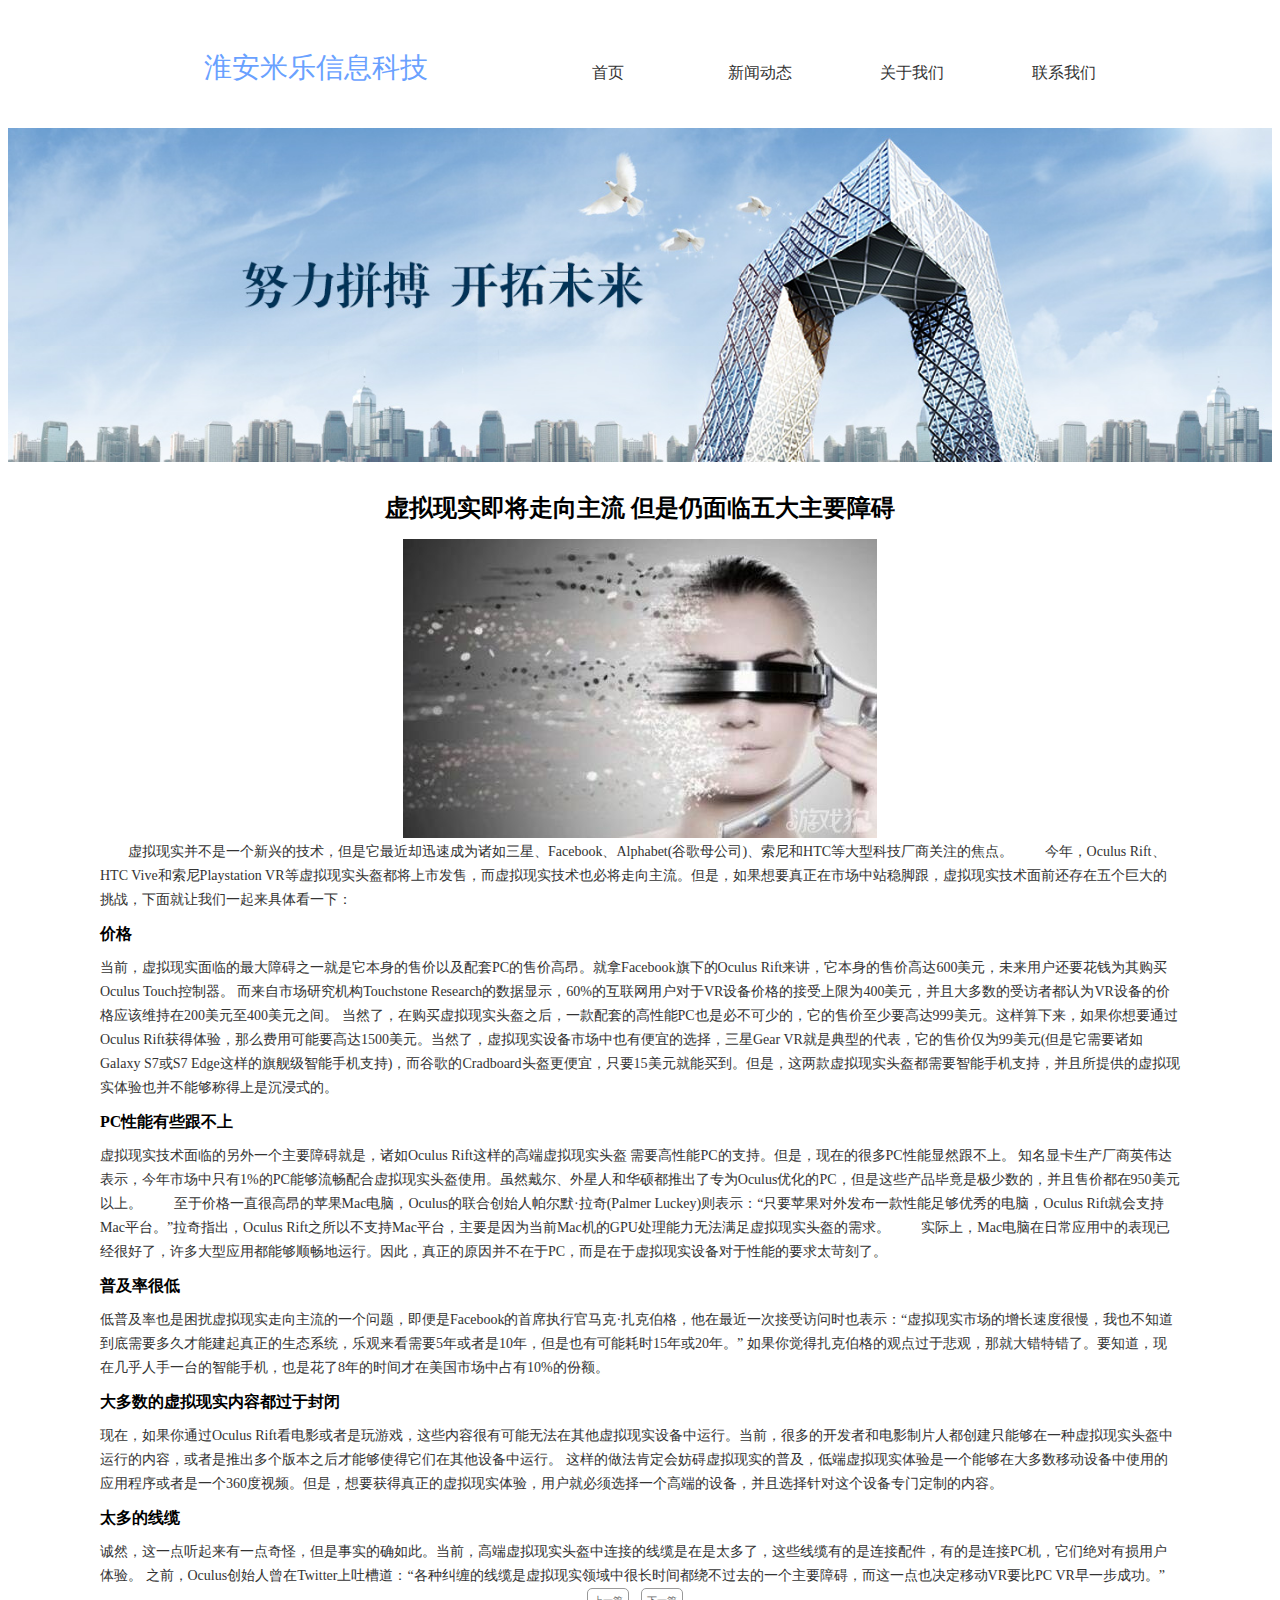
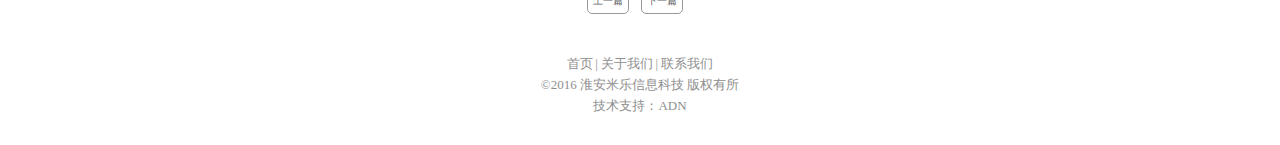
<file: article-2.html>
<!DOCTYPE html>
<html lang="en">
<head>
	<meta charset="UTF-8">
	<title>淮安米乐信息科技有限公司</title>
	<link rel="stylesheet" href="css/index.css">
</head>
<body>
	<header id="hd">
		<h1 class="company-name tac vam">
			<a class="company-link" href="index.html">淮安米乐信息科技</a>
		</h1>
		<nav class="nav-bar vam">
			<a href="index.html" class="nav-item tac vam" data-index="0">首页</a>
			<a href="news.html" class="nav-item tac vam" data-index="2">新闻动态</a>
			<a href="about.html" class="nav-item tac vam" data-index="1">关于我们</a>
			<a href="contact.html" class="nav-item tac vam" data-index="3">联系我们</a>
		</nav>
	</header>
	<section class="main-img-box tac">
		<img src="images/main.jpg" class="img">
	</section>

	<article class="bd article tac show">
		<h2 class="page-title">虚拟现实即将走向主流 但是仍面临五大主要障碍</h2>
		<img src="images/news5.jpg">
		<p>
			　　虚拟现实并不是一个新兴的技术，但是它最近却迅速成为诸如三星、Facebook、Alphabet(谷歌母公司)、索尼和HTC等大型科技厂商关注的焦点。
　　今年，Oculus Rift、HTC Vive和索尼Playstation VR等虚拟现实头盔都将上市发售，而虚拟现实技术也必将走向主流。但是，如果想要真正在市场中站稳脚跟，虚拟现实技术面前还存在五个巨大的挑战，下面就让我们一起来具体看一下：
		</p>
		<p class="title">价格</p>
		<p>
			当前，虚拟现实面临的最大障碍之一就是它本身的售价以及配套PC的售价高昂。就拿Facebook旗下的Oculus Rift来讲，它本身的售价高达600美元，未来用户还要花钱为其购买Oculus Touch控制器。
而来自市场研究机构Touchstone Research的数据显示，60%的互联网用户对于VR设备价格的接受上限为400美元，并且大多数的受访者都认为VR设备的价格应该维持在200美元至400美元之间。
当然了，在购买虚拟现实头盔之后，一款配套的高性能PC也是必不可少的，它的售价至少要高达999美元。这样算下来，如果你想要通过Oculus Rift获得体验，那么费用可能要高达1500美元。当然了，虚拟现实设备市场中也有便宜的选择，三星Gear VR就是典型的代表，它的售价仅为99美元(但是它需要诸如Galaxy S7或S7 Edge这样的旗舰级智能手机支持)，而谷歌的Cradboard头盔更便宜，只要15美元就能买到。但是，这两款虚拟现实头盔都需要智能手机支持，并且所提供的虚拟现实体验也并不能够称得上是沉浸式的。
		</p>
		<p class="title">
			 PC性能有些跟不上
		</p>
		<p>
			虚拟现实技术面临的另外一个主要障碍就是，诸如Oculus Rift这样的高端虚拟现实头盔
需要高性能PC的支持。但是，现在的很多PC性能显然跟不上。
知名显卡生产厂商英伟达表示，今年市场中只有1%的PC能够流畅配合虚拟现实头盔使用。虽然戴尔、外星人和华硕都推出了专为Oculus优化的PC，但是这些产品毕竟是极少数的，并且售价都在950美元以上。
　　至于价格一直很高昂的苹果Mac电脑，Oculus的联合创始人帕尔默·拉奇(Palmer Luckey)则表示：“只要苹果对外发布一款性能足够优秀的电脑，Oculus Rift就会支持Mac平台。”拉奇指出，Oculus Rift之所以不支持Mac平台，主要是因为当前Mac机的GPU处理能力无法满足虚拟现实头盔的需求。
　　实际上，Mac电脑在日常应用中的表现已经很好了，许多大型应用都能够顺畅地运行。因此，真正的原因并不在于PC，而是在于虚拟现实设备对于性能的要求太苛刻了。
		</p>
		<p class="title">
			普及率很低
		</p>
		<p>
低普及率也是困扰虚拟现实走向主流的一个问题，即便是Facebook的首席执行官马克·扎克伯格，他在最近一次接受访问时也表示：“虚拟现实市场的增长速度很慢，我也不知道到底需要多久才能建起真正的生态系统，乐观来看需要5年或者是10年，但是也有可能耗时15年或20年。”
如果你觉得扎克伯格的观点过于悲观，那就大错特错了。要知道，现在几乎人手一台的智能手机，也是花了8年的时间才在美国市场中占有10%的份额。		</p>
		<p class="title">
			 大多数的虚拟现实内容都过于封闭
		</p>
		<p>
			现在，如果你通过Oculus Rift看电影或者是玩游戏，这些内容很有可能无法在其他虚拟现实设备中运行。当前，很多的开发者和电影制片人都创建只能够在一种虚拟现实头盔中运行的内容，或者是推出多个版本之后才能够使得它们在其他设备中运行。
这样的做法肯定会妨碍虚拟现实的普及，低端虚拟现实体验是一个能够在大多数移动设备中使用的应用程序或者是一个360度视频。但是，想要获得真正的虚拟现实体验，用户就必须选择一个高端的设备，并且选择针对这个设备专门定制的内容。
		</p>
		<p class="title">
			太多的线缆
		</p>
		<p>
			诚然，这一点听起来有一点奇怪，但是事实的确如此。当前，高端虚拟现实头盔中连接的线缆是在是太多了，这些线缆有的是连接配件，有的是连接PC机，它们绝对有损用户体验。
之前，Oculus创始人曾在Twitter上吐槽道：“各种纠缠的线缆是虚拟现实领域中很长时间都绕不过去的一个主要障碍，而这一点也决定移动VR要比PC VR早一步成功。”
		</p>
		<div class="page-num-box tac">
			<a href="article-1.html" class="page-btn" data-action="prev">上一篇</a>
			<a href="article-3.html" class="page-btn" data-action="next">下一篇</a>
		</div>
	</article>

	<footer id="ft">
		<p class="link-box para tac" data-index="0">
			<a class="bottom-link" href="index.html" data-index="1">首页</a>
			<a class="separator bottom-link" href="about.html" data-index="2">关于我们</a>
			<a class="separator bottom-link" href="contact.html" data-index="4">联系我们</a>
		</p>
		<p class="para tac">
			<span>
				©2016 淮安米乐信息科技 版权有所
			</span>
		</p>
		<p class="para tac">
			<span>技术支持：ADN</span>
		</p>
	</footer>
</body>
</html>
</file>
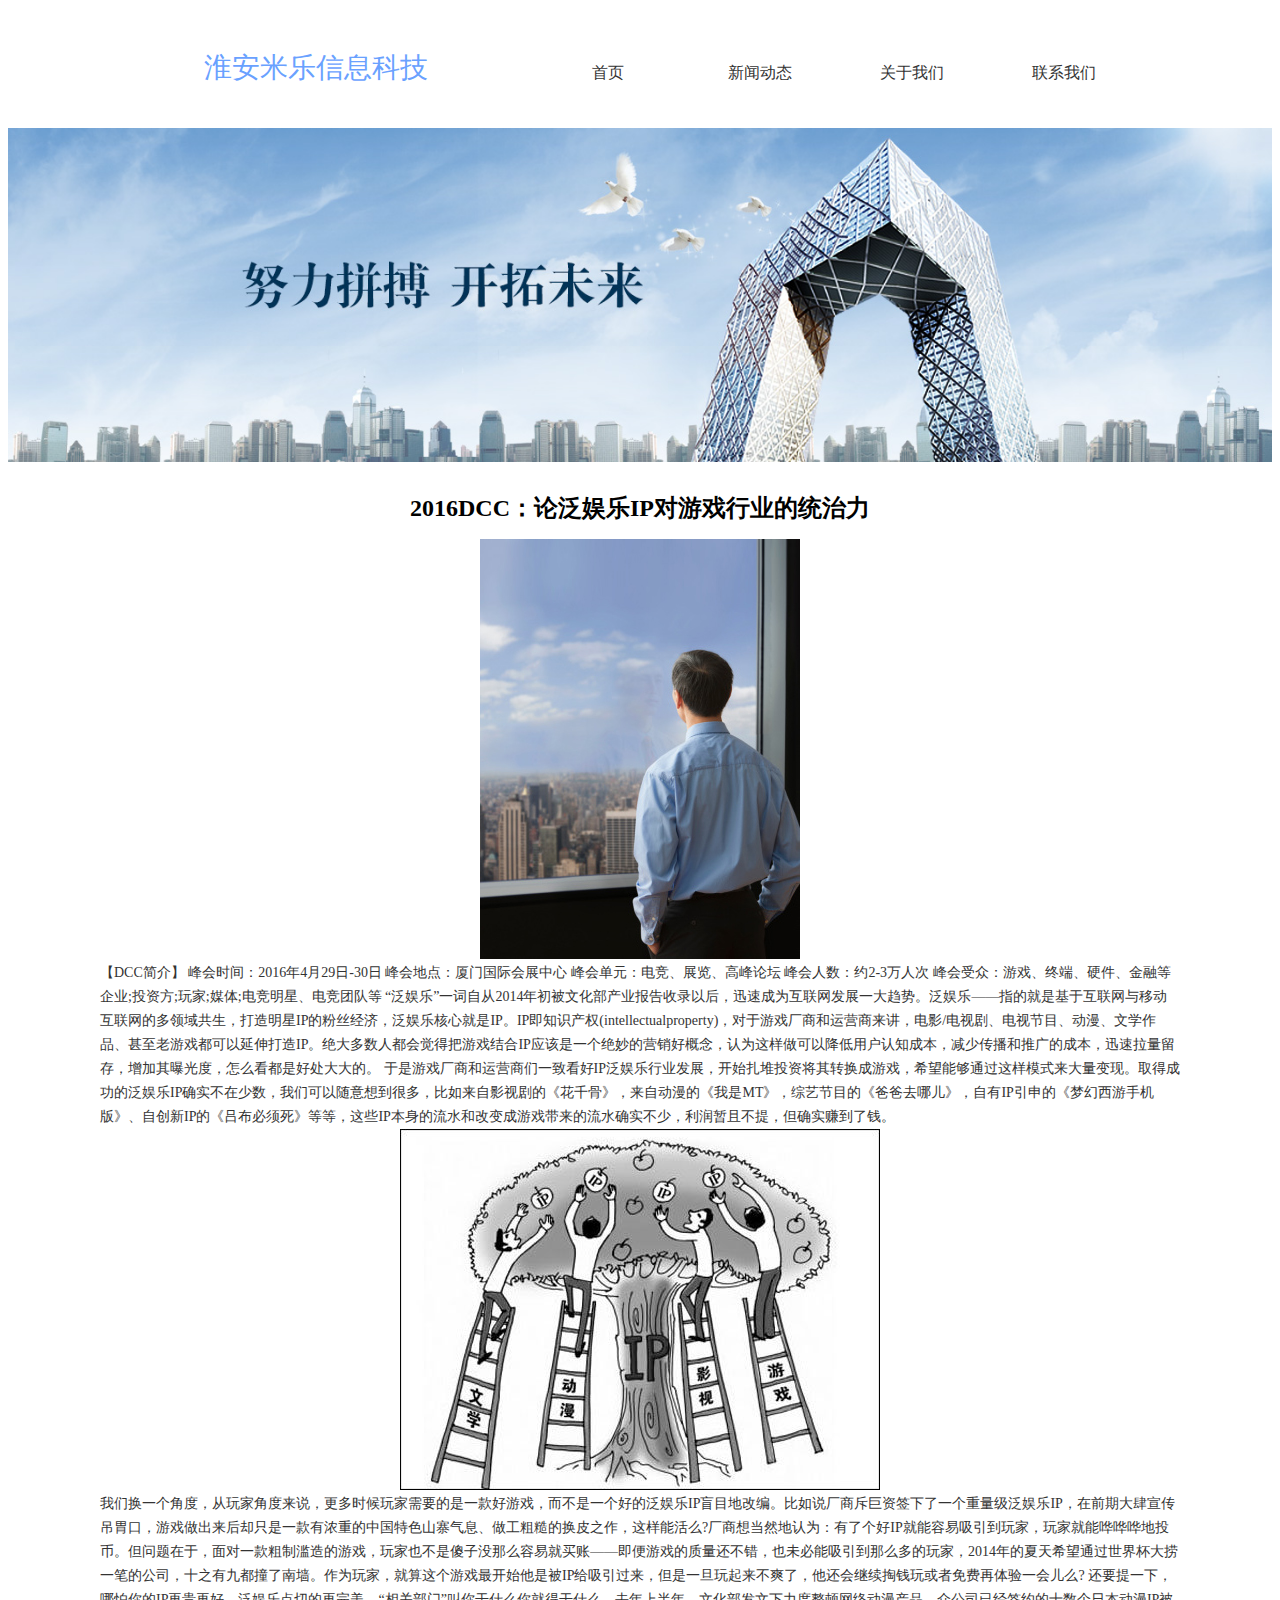
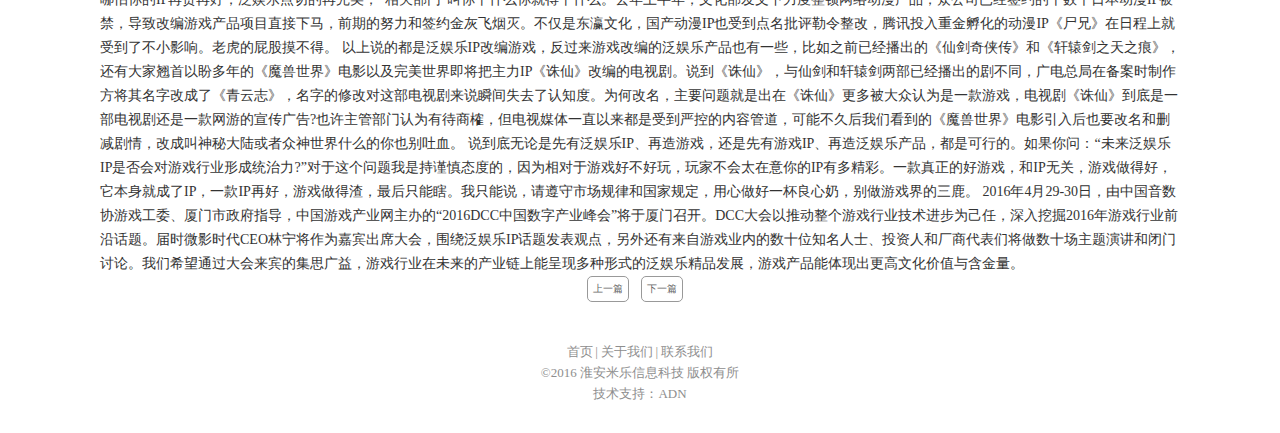
<file: article-3.html>
<!DOCTYPE html>
<html lang="en">
<head>
	<meta charset="UTF-8">
	<title>淮安米乐信息科技有限公司</title>
	<link rel="stylesheet" href="css/index.css">
</head>
<body>
	<header id="hd">
		<h1 class="company-name tac vam">
			<a class="company-link" href="index.html">淮安米乐信息科技</a>
		</h1>
		<nav class="nav-bar vam">
			<a href="index.html" class="nav-item tac vam" data-index="0">首页</a>
			<a href="news.html" class="nav-item tac vam" data-index="2">新闻动态</a>
			<a href="about.html" class="nav-item tac vam" data-index="1">关于我们</a>
			<a href="contact.html" class="nav-item tac vam" data-index="3">联系我们</a>
		</nav>
	</header>
	<section class="main-img-box tac">
		<img src="images/main.jpg" class="img">
	</section>

	<article class="bd article tac show">
		<h2 class="page-title">2016DCC：论泛娱乐IP对游戏行业的统治力</h2>
		<img src="images/news1.jpg">
		<p>
			 【DCC简介】
		峰会时间：2016年4月29日-30日
		峰会地点：厦门国际会展中心
		峰会单元：电竞、展览、高峰论坛
		峰会人数：约2-3万人次
		峰会受众：游戏、终端、硬件、金融等企业;投资方;玩家;媒体;电竞明星、电竞团队等
		“泛娱乐”一词自从2014年初被文化部产业报告收录以后，迅速成为互联网发展一大趋势。泛娱乐——指的就是基于互联网与移动互联网的多领域共生，打造明星IP的粉丝经济，泛娱乐核心就是IP。IP即知识产权(intellectualproperty)，对于游戏厂商和运营商来讲，电影/电视剧、电视节目、动漫、文学作品、甚至老游戏都可以延伸打造IP。绝大多数人都会觉得把游戏结合IP应该是一个绝妙的营销好概念，认为这样做可以降低用户认知成本，减少传播和推广的成本，迅速拉量留存，增加其曝光度，怎么看都是好处大大的。
		于是游戏厂商和运营商们一致看好IP泛娱乐行业发展，开始扎堆投资将其转换成游戏，希望能够通过这样模式来大量变现。取得成功的泛娱乐IP确实不在少数，我们可以随意想到很多，比如来自影视剧的《花千骨》，来自动漫的《我是MT》，综艺节目的《爸爸去哪儿》，自有IP引申的《梦幻西游手机版》、自创新IP的《吕布必须死》等等，这些IP本身的流水和改变成游戏带来的流水确实不少，利润暂且不提，但确实赚到了钱。
		</p>
		<img src="images/article4.jpg">
		<p>
			我们换一个角度，从玩家角度来说，更多时候玩家需要的是一款好游戏，而不是一个好的泛娱乐IP盲目地改编。比如说厂商斥巨资签下了一个重量级泛娱乐IP，在前期大肆宣传吊胃口，游戏做出来后却只是一款有浓重的中国特色山寨气息、做工粗糙的换皮之作，这样能活么?厂商想当然地认为：有了个好IP就能容易吸引到玩家，玩家就能哗哗哗地投币。但问题在于，面对一款粗制滥造的游戏，玩家也不是傻子没那么容易就买账——即便游戏的质量还不错，也未必能吸引到那么多的玩家，2014年的夏天希望通过世界杯大捞一笔的公司，十之有九都撞了南墙。作为玩家，就算这个游戏最开始他是被IP给吸引过来，但是一旦玩起来不爽了，他还会继续掏钱玩或者免费再体验一会儿么?
			还要提一下，哪怕你的IP再贵再好，泛娱乐点切的再完美，“相关部门”叫你干什么你就得干什么。去年上半年，文化部发文下力度整顿网络动漫产品，众公司已经签约的十数个日本动漫IP被禁，导致改编游戏产品项目直接下马，前期的努力和签约金灰飞烟灭。不仅是东瀛文化，国产动漫IP也受到点名批评勒令整改，腾讯投入重金孵化的动漫IP《尸兄》在日程上就受到了不小影响。老虎的屁股摸不得。
			以上说的都是泛娱乐IP改编游戏，反过来游戏改编的泛娱乐产品也有一些，比如之前已经播出的《仙剑奇侠传》和《轩辕剑之天之痕》，还有大家翘首以盼多年的《魔兽世界》电影以及完美世界即将把主力IP《诛仙》改编的电视剧。说到《诛仙》，与仙剑和轩辕剑两部已经播出的剧不同，广电总局在备案时制作方将其名字改成了《青云志》，名字的修改对这部电视剧来说瞬间失去了认知度。为何改名，主要问题就是出在《诛仙》更多被大众认为是一款游戏，电视剧《诛仙》到底是一部电视剧还是一款网游的宣传广告?也许主管部门认为有待商榷，但电视媒体一直以来都是受到严控的内容管道，可能不久后我们看到的《魔兽世界》电影引入后也要改名和删减剧情，改成叫神秘大陆或者众神世界什么的你也别吐血。
			说到底无论是先有泛娱乐IP、再造游戏，还是先有游戏IP、再造泛娱乐产品，都是可行的。如果你问：“未来泛娱乐IP是否会对游戏行业形成统治力?”对于这个问题我是持谨慎态度的，因为相对于游戏好不好玩，玩家不会太在意你的IP有多精彩。一款真正的好游戏，和IP无关，游戏做得好，它本身就成了IP，一款IP再好，游戏做得渣，最后只能瞎。我只能说，请遵守市场规律和国家规定，用心做好一杯良心奶，别做游戏界的三鹿。
			2016年4月29-30日，由中国音数协游戏工委、厦门市政府指导，中国游戏产业网主办的“2016DCC中国数字产业峰会”将于厦门召开。DCC大会以推动整个游戏行业技术进步为己任，深入挖掘2016年游戏行业前沿话题。届时微影时代CEO林宁将作为嘉宾出席大会，围绕泛娱乐IP话题发表观点，另外还有来自游戏业内的数十位知名人士、投资人和厂商代表们将做数十场主题演讲和闭门讨论。我们希望通过大会来宾的集思广益，游戏行业在未来的产业链上能呈现多种形式的泛娱乐精品发展，游戏产品能体现出更高文化价值与含金量。
		</p>
		<div class="page-num-box tac">
			<a href="article-2.html" class="page-btn" data-action="prev">上一篇</a>
			<a href="article-4.html" class="page-btn" data-action="next">下一篇</a>
		</div>
	</article>

	<footer id="ft">
		<p class="link-box para tac" data-index="0">
			<a class="bottom-link" href="index.html" data-index="1">首页</a>
			<a class="separator bottom-link" href="about.html" data-index="2">关于我们</a>
			<a class="separator bottom-link" href="contact.html" data-index="4">联系我们</a>
		</p>
		<p class="para tac">
			<span>
				©2016 淮安米乐信息科技 版权有所
			</span>
		</p>
		<p class="para tac">
			<span>技术支持：ADN</span>
		</p>
	</footer>
</body>
</html>
</file>
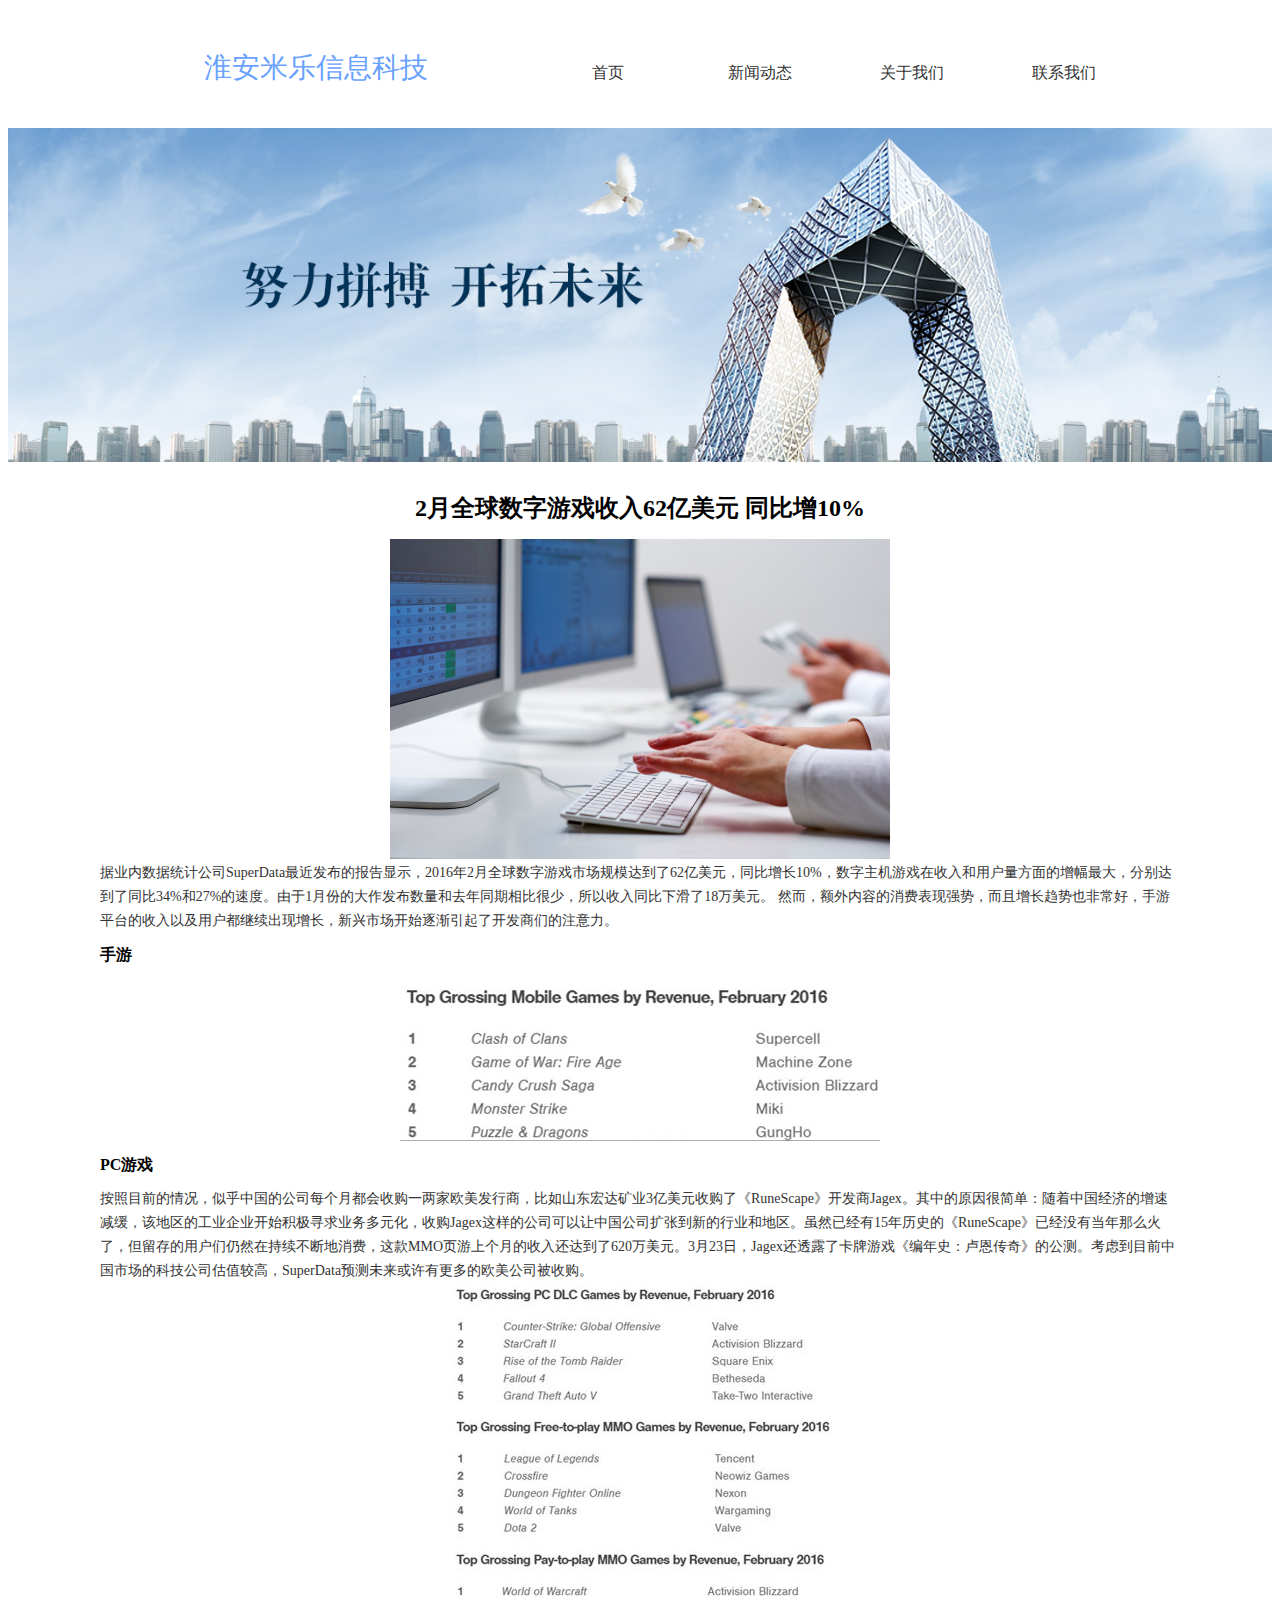
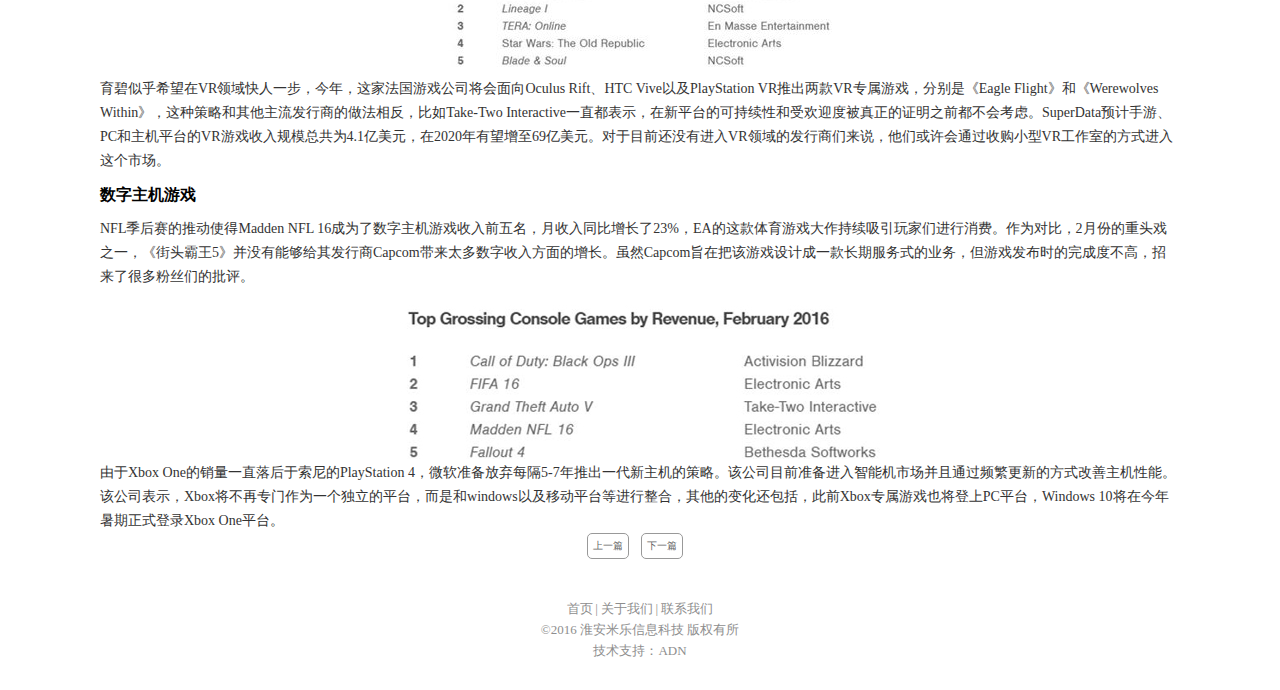
<file: article-4.html>
<!DOCTYPE html>
<html lang="en">
<head>
	<meta charset="UTF-8">
	<title>淮安米乐信息科技有限公司</title>
	<link rel="stylesheet" href="css/index.css">
</head>
<body>
	<header id="hd">
		<h1 class="company-name tac vam">
			<a class="company-link" href="index.html">淮安米乐信息科技</a>
		</h1>
		<nav class="nav-bar vam">
			<a href="index.html" class="nav-item tac vam" data-index="0">首页</a>
			<a href="news.html" class="nav-item tac vam" data-index="2">新闻动态</a>
			<a href="about.html" class="nav-item tac vam" data-index="1">关于我们</a>
			<a href="contact.html" class="nav-item tac vam" data-index="3">联系我们</a>
		</nav>
	</header>
	<section class="main-img-box tac">
		<img src="images/main.jpg" class="img">
	</section>

	<article class="bd article tac show">
		<h2 class="page-title">2月全球数字游戏收入62亿美元 同比增10%</h2>
		<img src="images/news2.jpg">
		<p>
			据业内数据统计公司SuperData最近发布的报告显示，2016年2月全球数字游戏市场规模达到了62亿美元，同比增长10%，数字主机游戏在收入和用户量方面的增幅最大，分别达到了同比34%和27%的速度。由于1月份的大作发布数量和去年同期相比很少，所以收入同比下滑了18万美元。
			然而，额外内容的消费表现强势，而且增长趋势也非常好，手游平台的收入以及用户都继续出现增长，新兴市场开始逐渐引起了开发商们的注意力。
		</p>
		<p class="title">手游</p>
		<img src="images/article1.jpg">
		<p class="title">PC游戏</p>
		<p>
			按照目前的情况，似乎中国的公司每个月都会收购一两家欧美发行商，比如山东宏达矿业3亿美元收购了《RuneScape》开发商Jagex。其中的原因很简单：随着中国经济的增速减缓，该地区的工业企业开始积极寻求业务多元化，收购Jagex这样的公司可以让中国公司扩张到新的行业和地区。虽然已经有15年历史的《RuneScape》已经没有当年那么火了，但留存的用户们仍然在持续不断地消费，这款MMO页游上个月的收入还达到了620万美元。3月23日，Jagex还透露了卡牌游戏《编年史：卢恩传奇》的公测。考虑到目前中国市场的科技公司估值较高，SuperData预测未来或许有更多的欧美公司被收购。
		</p>
		<img src="images/article2.jpg">
		<p>
			育碧似乎希望在VR领域快人一步，今年，这家法国游戏公司将会面向Oculus Rift、HTC Vive以及PlayStation VR推出两款VR专属游戏，分别是《Eagle Flight》和《Werewolves Within》，这种策略和其他主流发行商的做法相反，比如Take-Two Interactive一直都表示，在新平台的可持续性和受欢迎度被真正的证明之前都不会考虑。SuperData预计手游、PC和主机平台的VR游戏收入规模总共为4.1亿美元，在2020年有望增至69亿美元。对于目前还没有进入VR领域的发行商们来说，他们或许会通过收购小型VR工作室的方式进入这个市场。
		</p>
		<p class="title">
			数字主机游戏
		</p>
		<p>
			NFL季后赛的推动使得Madden NFL 16成为了数字主机游戏收入前五名，月收入同比增长了23%，EA的这款体育游戏大作持续吸引玩家们进行消费。作为对比，2月份的重头戏之一，《街头霸王5》并没有能够给其发行商Capcom带来太多数字收入方面的增长。虽然Capcom旨在把该游戏设计成一款长期服务式的业务，但游戏发布时的完成度不高，招来了很多粉丝们的批评。
		</p>
		<img src="images/article3.jpg">
		<p>
			由于Xbox One的销量一直落后于索尼的PlayStation 4，微软准备放弃每隔5-7年推出一代新主机的策略。该公司目前准备进入智能机市场并且通过频繁更新的方式改善主机性能。该公司表示，Xbox将不再专门作为一个独立的平台，而是和windows以及移动平台等进行整合，其他的变化还包括，此前Xbox专属游戏也将登上PC平台，Windows 10将在今年暑期正式登录Xbox One平台。
		</p>
		<div class="page-num-box tac">
			<a href="article-3.html" class="page-btn" data-action="prev">上一篇</a>
			<a href="article-5.html" class="page-btn" data-action="next">下一篇</a>
		</div>
	</article>

	<footer id="ft">
		<p class="link-box para tac" data-index="0">
			<a class="bottom-link" href="index.html" data-index="1">首页</a>
			<a class="separator bottom-link" href="about.html" data-index="2">关于我们</a>
			<a class="separator bottom-link" href="contact.html" data-index="4">联系我们</a>
		</p>
		<p class="para tac">
			<span>
				©2016 淮安米乐信息科技 版权有所
			</span>
		</p>
		<p class="para tac">
			<span>技术支持：ADN</span>
		</p>
	</footer>
</body>
</html>
</file>
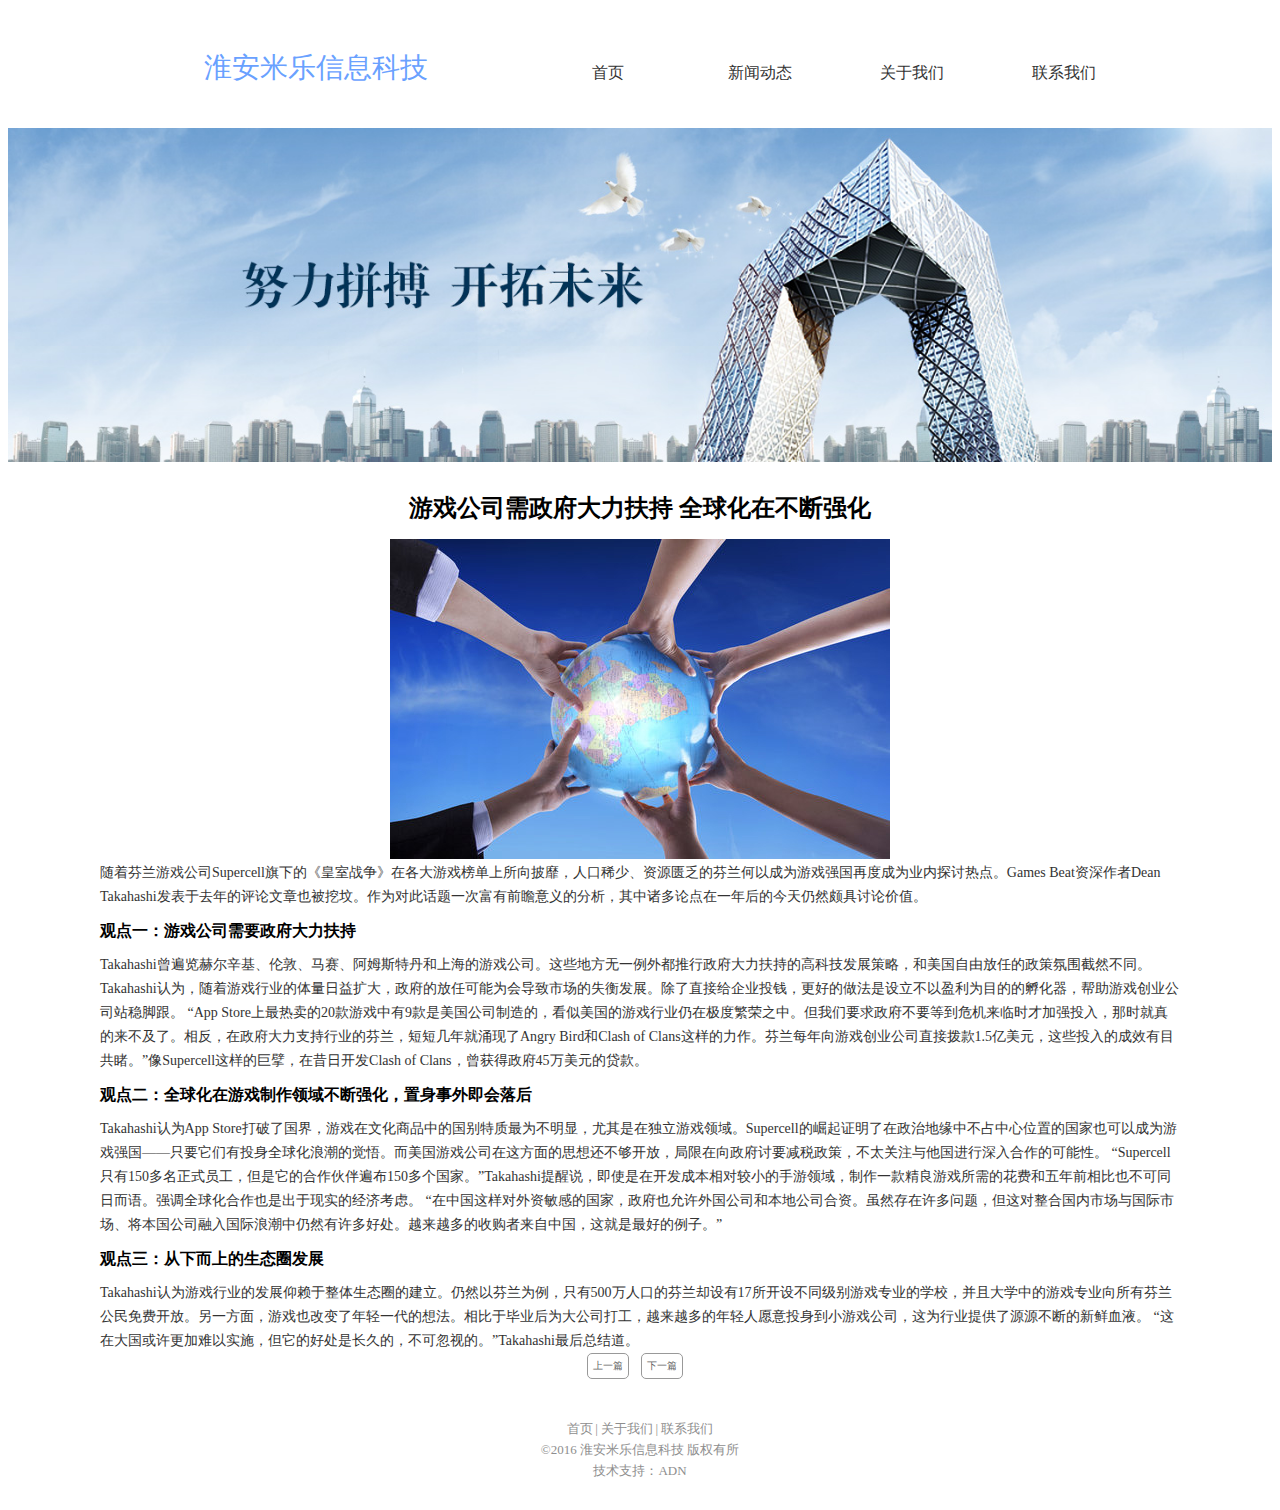
<file: article-5.html>
<!DOCTYPE html>
<html lang="en">
<head>
	<meta charset="UTF-8">
	<title>淮安米乐信息科技有限公司</title>
	<link rel="stylesheet" href="css/index.css">
</head>
<body>
	<header id="hd">
		<h1 class="company-name tac vam">
			<a class="company-link" href="index.html">淮安米乐信息科技</a>
		</h1>
		<nav class="nav-bar vam">
			<a href="index.html" class="nav-item tac vam" data-index="0">首页</a>
			<a href="news.html" class="nav-item tac vam" data-index="2">新闻动态</a>
			<a href="about.html" class="nav-item tac vam" data-index="1">关于我们</a>
			<a href="contact.html" class="nav-item tac vam" data-index="3">联系我们</a>
		</nav>
	</header>
	<section class="main-img-box tac">
		<img src="images/main.jpg" class="img">
	</section>

	<article class="bd article tac show">
		<h2 class="page-title">游戏公司需政府大力扶持 全球化在不断强化</h2>
		<img src="images/news6.jpg">
		<p>
			随着芬兰游戏公司Supercell旗下的《皇室战争》在各大游戏榜单上所向披靡，人口稀少、资源匮乏的芬兰何以成为游戏强国再度成为业内探讨热点。Games Beat资深作者Dean Takahashi发表于去年的评论文章也被挖坟。作为对此话题一次富有前瞻意义的分析，其中诸多论点在一年后的今天仍然颇具讨论价值。
		</p>
		<p class="title">观点一：游戏公司需要政府大力扶持</p>
		<p>
			  Takahashi曾遍览赫尔辛基、伦敦、马赛、阿姆斯特丹和上海的游戏公司。这些地方无一例外都推行政府大力扶持的高科技发展策略，和美国自由放任的政策氛围截然不同。Takahashi认为，随着游戏行业的体量日益扩大，政府的放任可能为会导致市场的失衡发展。除了直接给企业投钱，更好的做法是设立不以盈利为目的的孵化器，帮助游戏创业公司站稳脚跟。
  “App Store上最热卖的20款游戏中有9款是美国公司制造的，看似美国的游戏行业仍在极度繁荣之中。但我们要求政府不要等到危机来临时才加强投入，那时就真的来不及了。相反，在政府大力支持行业的芬兰，短短几年就涌现了Angry Bird和Clash of Clans这样的力作。芬兰每年向游戏创业公司直接拨款1.5亿美元，这些投入的成效有目共睹。”像Supercell这样的巨擘，在昔日开发Clash of Clans，曾获得政府45万美元的贷款。
		</p>
		<p class="title">
			观点二：全球化在游戏制作领域不断强化，置身事外即会落后
		</p>
		<p>
			Takahashi认为App Store打破了国界，游戏在文化商品中的国别特质最为不明显，尤其是在独立游戏领域。Supercell的崛起证明了在政治地缘中不占中心位置的国家也可以成为游戏强国——只要它们有投身全球化浪潮的觉悟。而美国游戏公司在这方面的思想还不够开放，局限在向政府讨要减税政策，不太关注与他国进行深入合作的可能性。
“Supercell只有150多名正式员工，但是它的合作伙伴遍布150多个国家。”Takahashi提醒说，即使是在开发成本相对较小的手游领域，制作一款精良游戏所需的花费和五年前相比也不可同日而语。强调全球化合作也是出于现实的经济考虑。
  “在中国这样对外资敏感的国家，政府也允许外国公司和本地公司合资。虽然存在许多问题，但这对整合国内市场与国际市场、将本国公司融入国际浪潮中仍然有许多好处。越来越多的收购者来自中国，这就是最好的例子。”
		</p>
		<p class="title">
			观点三：从下而上的生态圈发展
		</p>
		<p>
			 Takahashi认为游戏行业的发展仰赖于整体生态圈的建立。仍然以芬兰为例，只有500万人口的芬兰却设有17所开设不同级别游戏专业的学校，并且大学中的游戏专业向所有芬兰公民免费开放。另一方面，游戏也改变了年轻一代的想法。相比于毕业后为大公司打工，越来越多的年轻人愿意投身到小游戏公司，这为行业提供了源源不断的新鲜血液。
“这在大国或许更加难以实施，但它的好处是长久的，不可忽视的。”Takahashi最后总结道。
		</p>
		<div class="page-num-box tac">
			<a href="article-4.html" class="page-btn" data-action="prev">上一篇</a>
			<a href="article-6.html" class="page-btn" data-action="next">下一篇</a>
		</div>
	</article>

	<footer id="ft">
		<p class="link-box para tac" data-index="0">
			<a class="bottom-link" href="index.html" data-index="1">首页</a>
			<a class="separator bottom-link" href="about.html" data-index="2">关于我们</a>
			<a class="separator bottom-link" href="contact.html" data-index="4">联系我们</a>
		</p>
		<p class="para tac">
			<span>
				©2016 淮安米乐信息科技 版权有所
			</span>
		</p>
		<p class="para tac">
			<span>技术支持：ADN</span>
		</p>
	</footer>
</body>
</html>
</file>
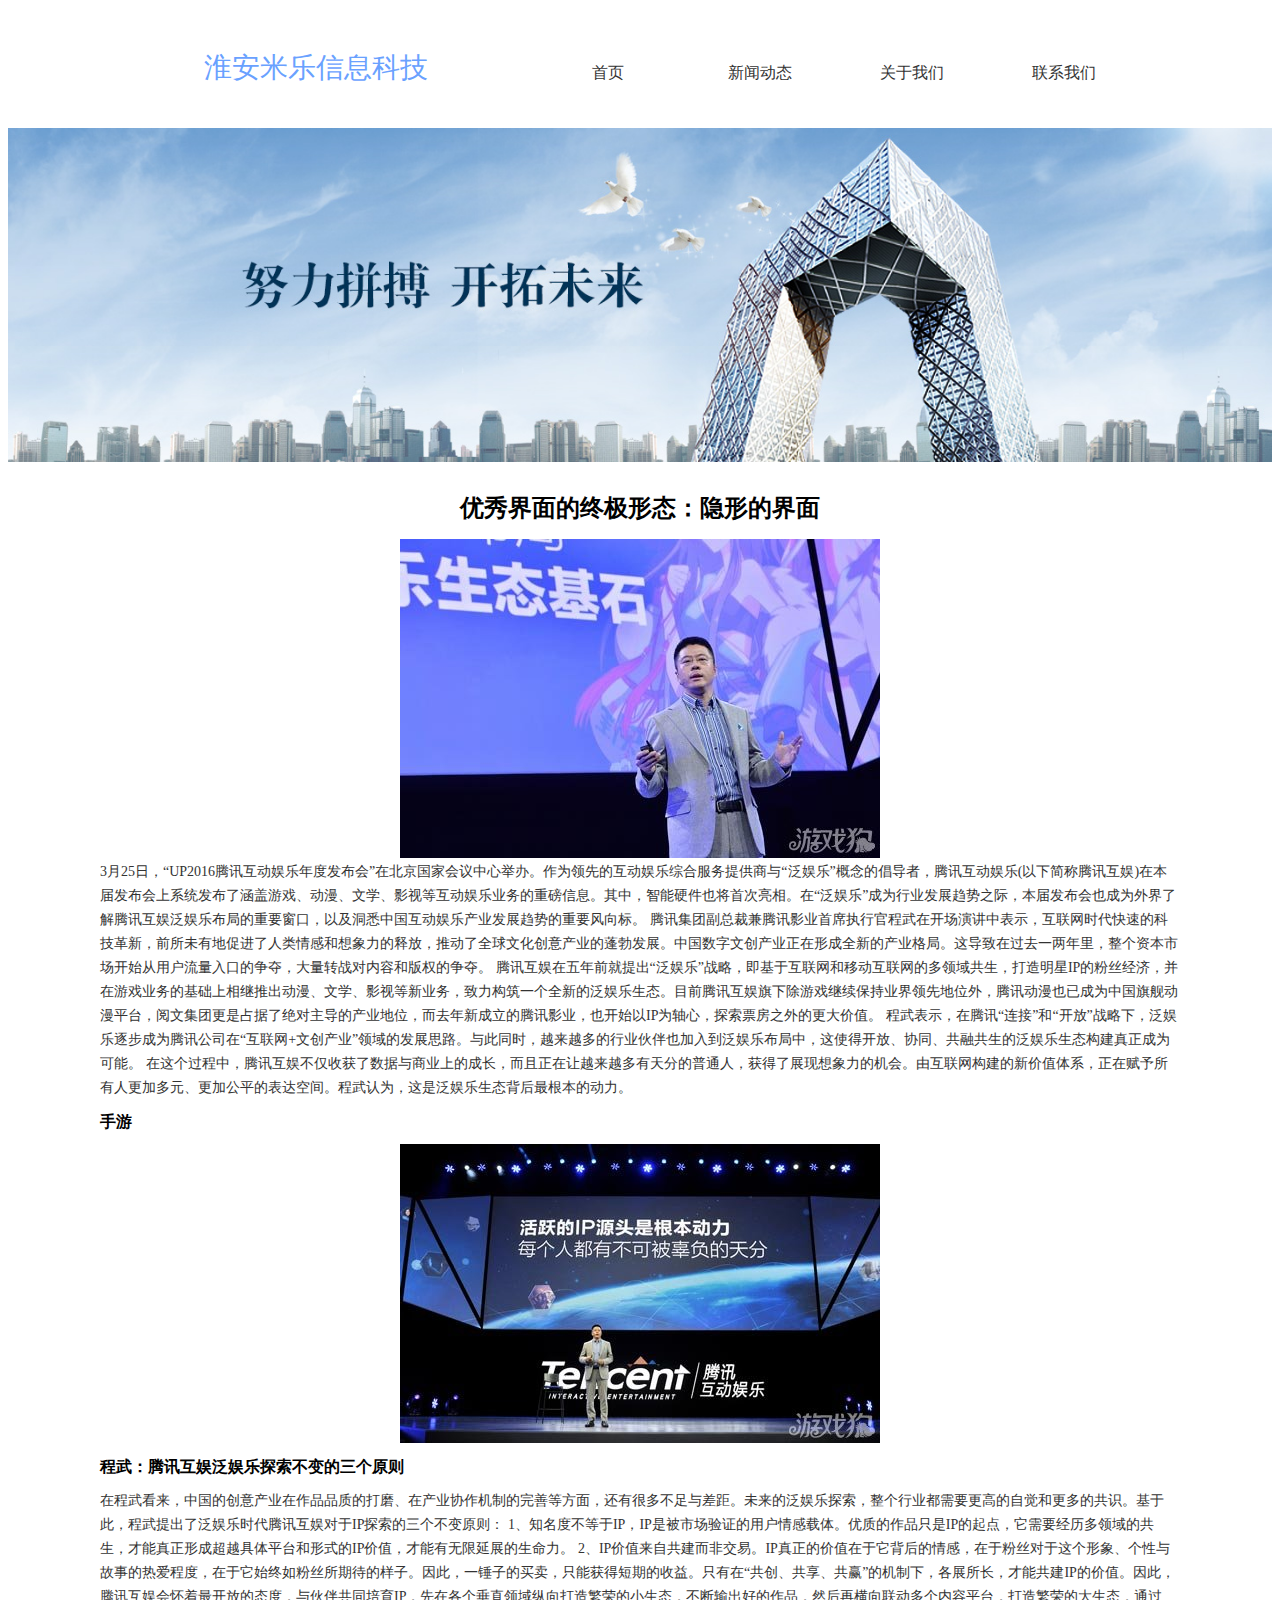
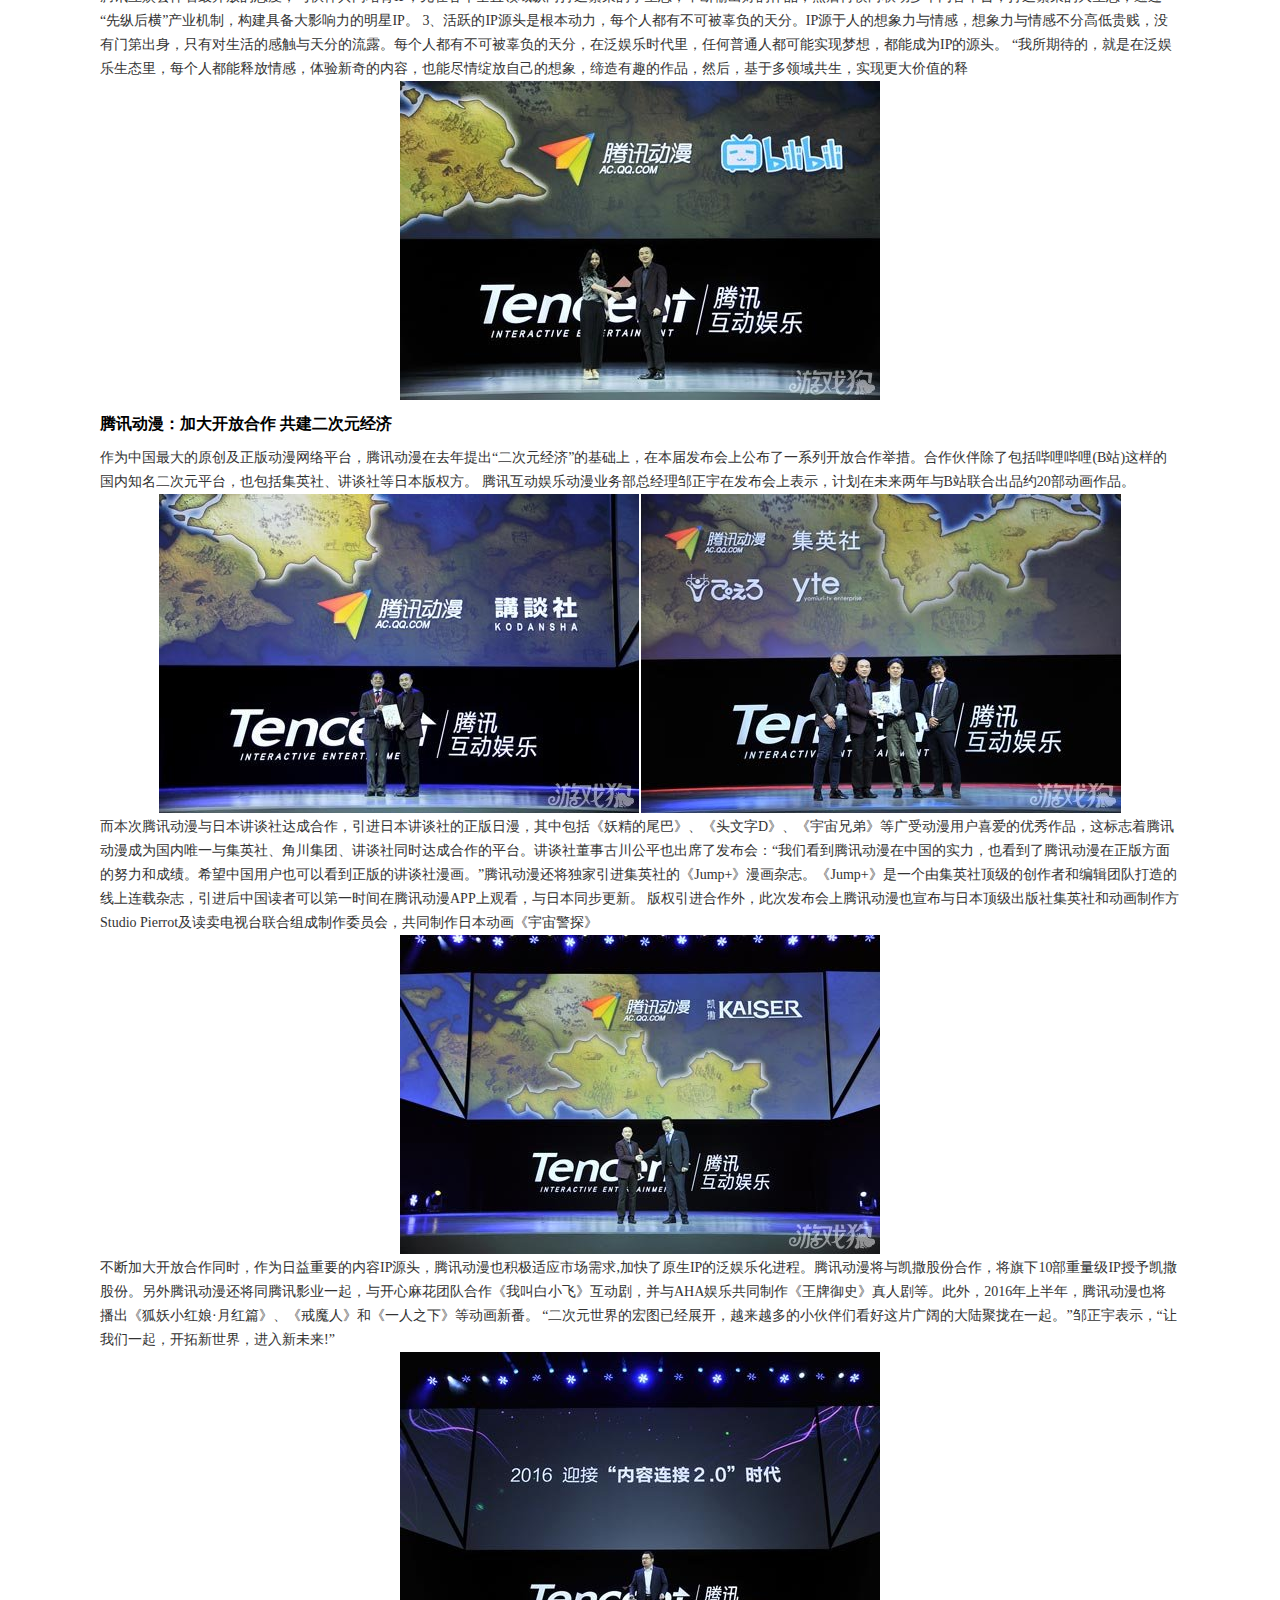
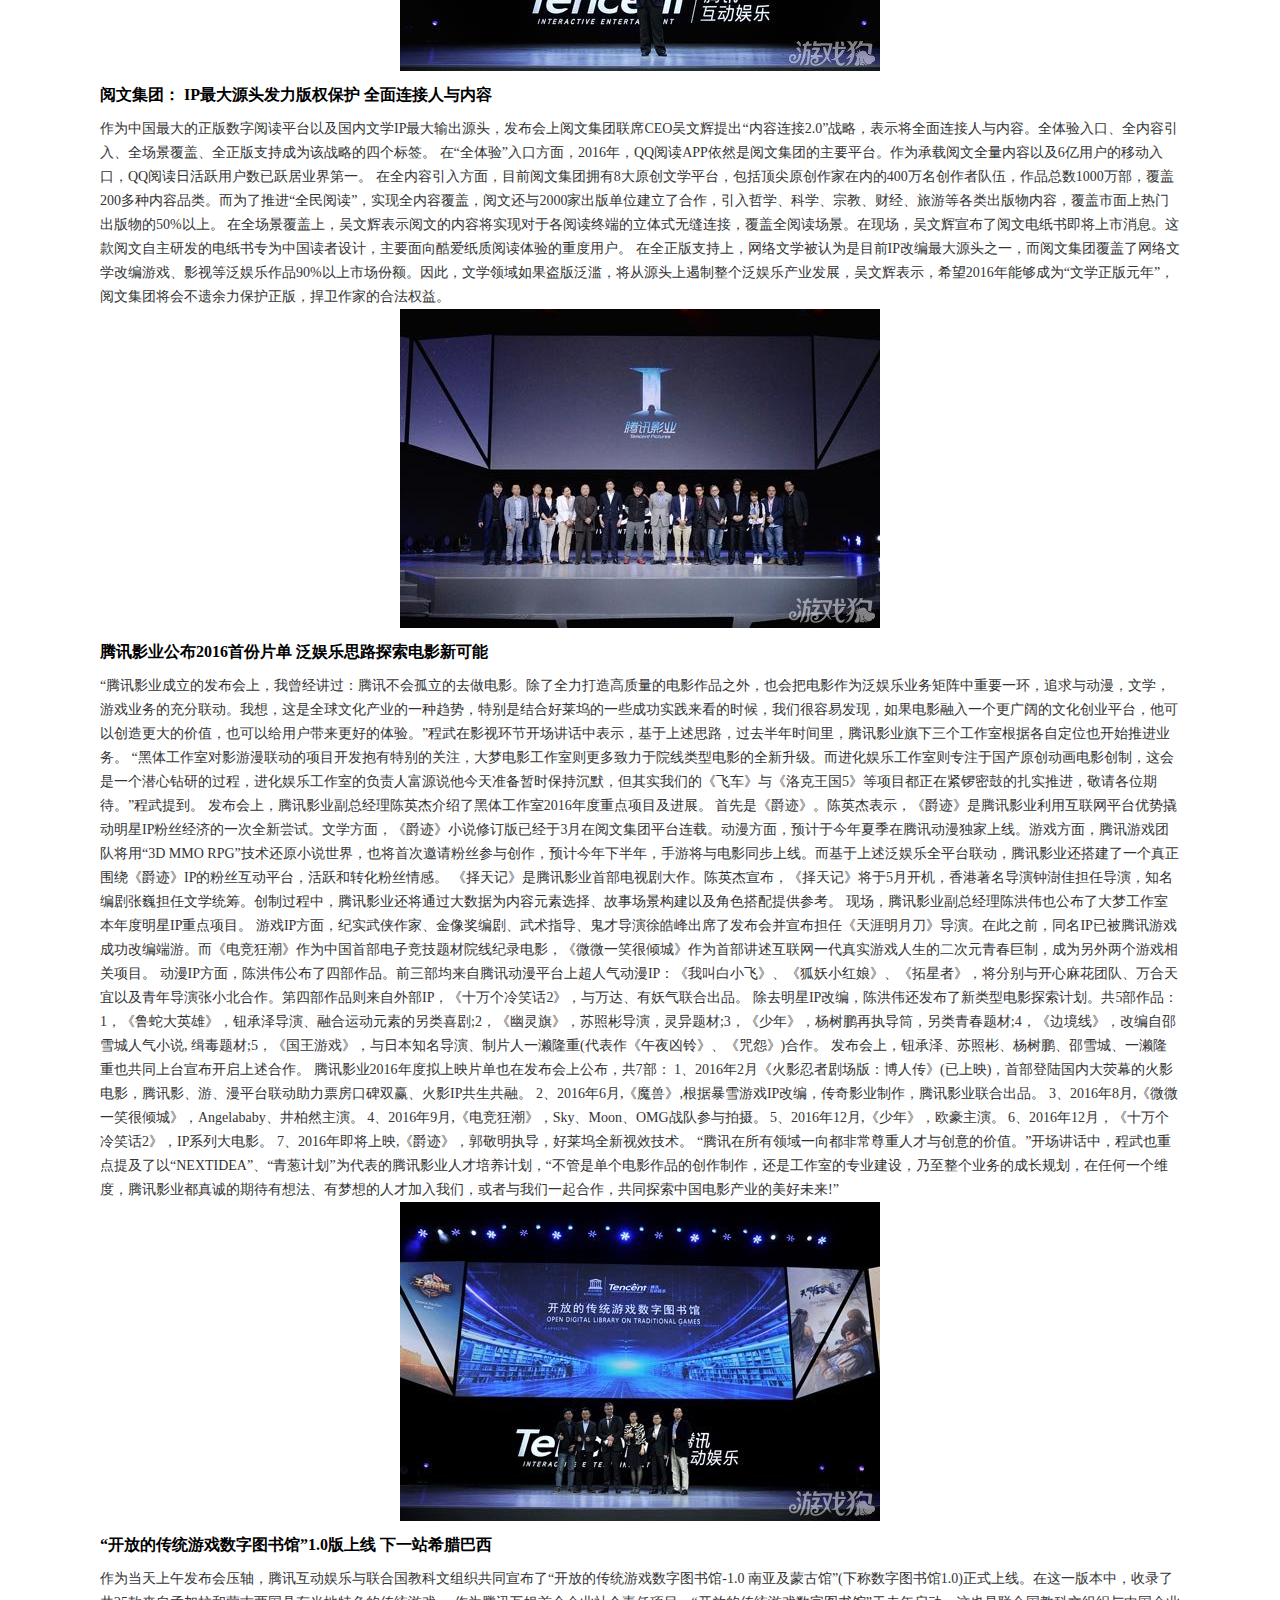
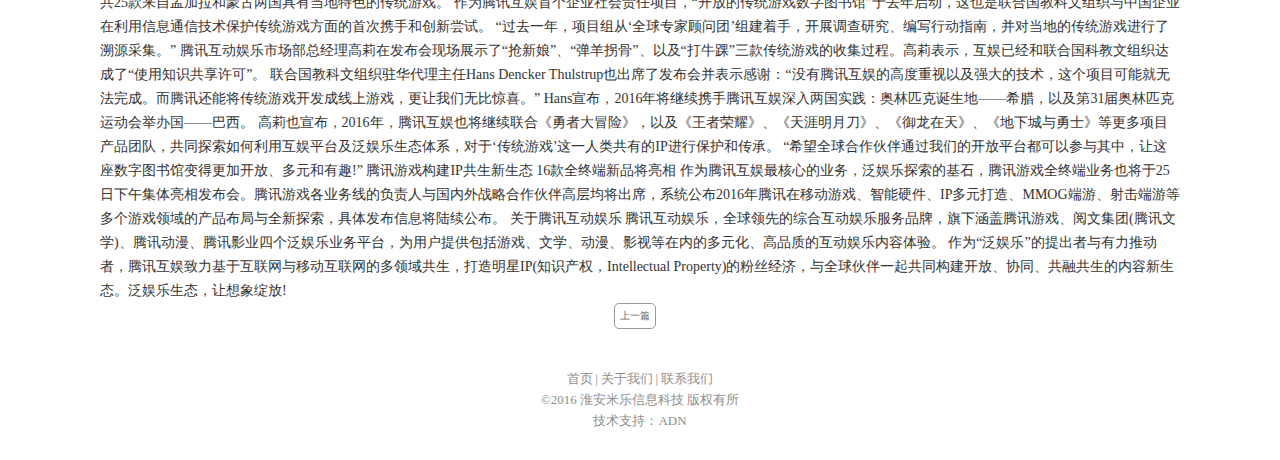
<file: article-6.html>
<!DOCTYPE html>
<html lang="en">
<head>
	<meta charset="UTF-8">
	<title>淮安米乐信息科技有限公司</title>
	<link rel="stylesheet" href="css/index.css">
</head>
<body>
	<header id="hd">
		<h1 class="company-name tac vam">
			<a class="company-link" href="index.html">淮安米乐信息科技</a>
		</h1>
		<nav class="nav-bar vam">
			<a href="index.html" class="nav-item tac vam" data-index="0">首页</a>
			<a href="news.html" class="nav-item tac vam" data-index="2">新闻动态</a>
			<a href="about.html" class="nav-item tac vam" data-index="1">关于我们</a>
			<a href="contact.html" class="nav-item tac vam" data-index="3">联系我们</a>
		</nav>
	</header>
	<section class="main-img-box tac">
		<img src="images/main.jpg" class="img">
	</section>

	<article class="bd article tac show">
		<h2 class="page-title">优秀界面的终极形态：隐形的界面</h2>
		<img src="images/news7.jpg">
		<p>
			3月25日，“UP2016腾讯互动娱乐年度发布会”在北京国家会议中心举办。作为领先的互动娱乐综合服务提供商与“泛娱乐”概念的倡导者，腾讯互动娱乐(以下简称腾讯互娱)在本届发布会上系统发布了涵盖游戏、动漫、文学、影视等互动娱乐业务的重磅信息。其中，智能硬件也将首次亮相。在“泛娱乐”成为行业发展趋势之际，本届发布会也成为外界了解腾讯互娱泛娱乐布局的重要窗口，以及洞悉中国互动娱乐产业发展趋势的重要风向标。
腾讯集团副总裁兼腾讯影业首席执行官程武在开场演讲中表示，互联网时代快速的科技革新，前所未有地促进了人类情感和想象力的释放，推动了全球文化创意产业的蓬勃发展。中国数字文创产业正在形成全新的产业格局。这导致在过去一两年里，整个资本市场开始从用户流量入口的争夺，大量转战对内容和版权的争夺。
腾讯互娱在五年前就提出“泛娱乐”战略，即基于互联网和移动互联网的多领域共生，打造明星IP的粉丝经济，并在游戏业务的基础上相继推出动漫、文学、影视等新业务，致力构筑一个全新的泛娱乐生态。目前腾讯互娱旗下除游戏继续保持业界领先地位外，腾讯动漫也已成为中国旗舰动漫平台，阅文集团更是占据了绝对主导的产业地位，而去年新成立的腾讯影业，也开始以IP为轴心，探索票房之外的更大价值。
程武表示，在腾讯“连接”和“开放”战略下，泛娱乐逐步成为腾讯公司在“互联网+文创产业”领域的发展思路。与此同时，越来越多的行业伙伴也加入到泛娱乐布局中，这使得开放、协同、共融共生的泛娱乐生态构建真正成为可能。
在这个过程中，腾讯互娱不仅收获了数据与商业上的成长，而且正在让越来越多有天分的普通人，获得了展现想象力的机会。由互联网构建的新价值体系，正在赋予所有人更加多元、更加公平的表达空间。程武认为，这是泛娱乐生态背后最根本的动力。
		</p>
		<p class="title">手游</p>
		<img src="images/article5.jpg">
		<p class="title">程武：腾讯互娱泛娱乐探索不变的三个原则</p>
		<p>
			在程武看来，中国的创意产业在作品品质的打磨、在产业协作机制的完善等方面，还有很多不足与差距。未来的泛娱乐探索，整个行业都需要更高的自觉和更多的共识。基于此，程武提出了泛娱乐时代腾讯互娱对于IP探索的三个不变原则：
1、知名度不等于IP，IP是被市场验证的用户情感载体。优质的作品只是IP的起点，它需要经历多领域的共生，才能真正形成超越具体平台和形式的IP价值，才能有无限延展的生命力。
2、IP价值来自共建而非交易。IP真正的价值在于它背后的情感，在于粉丝对于这个形象、个性与故事的热爱程度，在于它始终如粉丝所期待的样子。因此，一锤子的买卖，只能获得短期的收益。只有在“共创、共享、共赢”的机制下，各展所长，才能共建IP的价值。因此，腾讯互娱会怀着最开放的态度，与伙伴共同培育IP，先在各个垂直领域纵向打造繁荣的小生态，不断输出好的作品，然后再横向联动多个内容平台，打造繁荣的大生态，通过“先纵后横”产业机制，构建具备大影响力的明星IP。
3、活跃的IP源头是根本动力，每个人都有不可被辜负的天分。IP源于人的想象力与情感，想象力与情感不分高低贵贱，没有门第出身，只有对生活的感触与天分的流露。每个人都有不可被辜负的天分，在泛娱乐时代里，任何普通人都可能实现梦想，都能成为IP的源头。
“我所期待的，就是在泛娱乐生态里，每个人都能释放情感，体验新奇的内容，也能尽情绽放自己的想象，缔造有趣的作品，然后，基于多领域共生，实现更大价值的释
		</p>
		<img src="images/article6.jpg">
		<p class="title">
			腾讯动漫：加大开放合作 共建二次元经济
		</p>
		<p>
			作为中国最大的原创及正版动漫网络平台，腾讯动漫在去年提出“二次元经济”的基础上，在本届发布会上公布了一系列开放合作举措。合作伙伴除了包括哔哩哔哩(B站)这样的国内知名二次元平台，也包括集英社、讲谈社等日本版权方。
腾讯互动娱乐动漫业务部总经理邹正宇在发布会上表示，计划在未来两年与B站联合出品约20部动画作品。
		</p>
		<img src="images/article7.jpg">
		<img src="images/article8.jpg">
		<p>
			而本次腾讯动漫与日本讲谈社达成合作，引进日本讲谈社的正版日漫，其中包括《妖精的尾巴》、《头文字D》、《宇宙兄弟》等广受动漫用户喜爱的优秀作品，这标志着腾讯动漫成为国内唯一与集英社、角川集团、讲谈社同时达成合作的平台。讲谈社董事古川公平也出席了发布会：“我们看到腾讯动漫在中国的实力，也看到了腾讯动漫在正版方面的努力和成绩。希望中国用户也可以看到正版的讲谈社漫画。”腾讯动漫还将独家引进集英社的《Jump+》漫画杂志。《Jump+》是一个由集英社顶级的创作者和编辑团队打造的线上连载杂志，引进后中国读者可以第一时间在腾讯动漫APP上观看，与日本同步更新。
版权引进合作外，此次发布会上腾讯动漫也宣布与日本顶级出版社集英社和动画制作方Studio Pierrot及读卖电视台联合组成制作委员会，共同制作日本动画《宇宙警探》
		</p>
		<img src="images/article9.jpg">
		<p>
			不断加大开放合作同时，作为日益重要的内容IP源头，腾讯动漫也积极适应市场需求,加快了原生IP的泛娱乐化进程。腾讯动漫将与凯撒股份合作，将旗下10部重量级IP授予凯撒股份。另外腾讯动漫还将同腾讯影业一起，与开心麻花团队合作《我叫白小飞》互动剧，并与AHA娱乐共同制作《王牌御史》真人剧等。此外，2016年上半年，腾讯动漫也将播出《狐妖小红娘·月红篇》、《戒魔人》和《一人之下》等动画新番。
			“二次元世界的宏图已经展开，越来越多的小伙伴们看好这片广阔的大陆聚拢在一起。”邹正宇表示，“让我们一起，开拓新世界，进入新未来!”
		</p>
		<img src="images/article10.jpg">
		<p class="title">
			阅文集团： IP最大源头发力版权保护 全面连接人与内容
		</p>
		<p>
			作为中国最大的正版数字阅读平台以及国内文学IP最大输出源头，发布会上阅文集团联席CEO吴文辉提出“内容连接2.0”战略，表示将全面连接人与内容。全体验入口、全内容引入、全场景覆盖、全正版支持成为该战略的四个标签。
			在“全体验”入口方面，2016年，QQ阅读APP依然是阅文集团的主要平台。作为承载阅文全量内容以及6亿用户的移动入口，QQ阅读日活跃用户数已跃居业界第一。
			在全内容引入方面，目前阅文集团拥有8大原创文学平台，包括顶尖原创作家在内的400万名创作者队伍，作品总数1000万部，覆盖200多种内容品类。而为了推进“全民阅读”，实现全内容覆盖，阅文还与2000家出版单位建立了合作，引入哲学、科学、宗教、财经、旅游等各类出版物内容，覆盖市面上热门出版物的50%以上。
			在全场景覆盖上，吴文辉表示阅文的内容将实现对于各阅读终端的立体式无缝连接，覆盖全阅读场景。在现场，吴文辉宣布了阅文电纸书即将上市消息。这款阅文自主研发的电纸书专为中国读者设计，主要面向酷爱纸质阅读体验的重度用户。
			在全正版支持上，网络文学被认为是目前IP改编最大源头之一，而阅文集团覆盖了网络文学改编游戏、影视等泛娱乐作品90%以上市场份额。因此，文学领域如果盗版泛滥，将从源头上遏制整个泛娱乐产业发展，吴文辉表示，希望2016年能够成为“文学正版元年”，阅文集团将会不遗余力保护正版，捍卫作家的合法权益。
		</p>
		<img src="images/article11.jpg">
		<p class="title">
			腾讯影业公布2016首份片单 泛娱乐思路探索电影新可能
		</p>
		<p>
			“腾讯影业成立的发布会上，我曾经讲过：腾讯不会孤立的去做电影。除了全力打造高质量的电影作品之外，也会把电影作为泛娱乐业务矩阵中重要一环，追求与动漫，文学，游戏业务的充分联动。我想，这是全球文化产业的一种趋势，特别是结合好莱坞的一些成功实践来看的时候，我们很容易发现，如果电影融入一个更广阔的文化创业平台，他可以创造更大的价值，也可以给用户带来更好的体验。”程武在影视环节开场讲话中表示，基于上述思路，过去半年时间里，腾讯影业旗下三个工作室根据各自定位也开始推进业务。
“黑体工作室对影游漫联动的项目开发抱有特别的关注，大梦电影工作室则更多致力于院线类型电影的全新升级。而进化娱乐工作室则专注于国产原创动画电影创制，这会是一个潜心钻研的过程，进化娱乐工作室的负责人富源说他今天准备暂时保持沉默，但其实我们的《飞车》与《洛克王国5》等项目都正在紧锣密鼓的扎实推进，敬请各位期待。”程武提到。
发布会上，腾讯影业副总经理陈英杰介绍了黑体工作室2016年度重点项目及进展。
首先是《爵迹》。陈英杰表示，《爵迹》是腾讯影业利用互联网平台优势撬动明星IP粉丝经济的一次全新尝试。文学方面，《爵迹》小说修订版已经于3月在阅文集团平台连载。动漫方面，预计于今年夏季在腾讯动漫独家上线。游戏方面，腾讯游戏团队将用“3D MMO RPG”技术还原小说世界，也将首次邀请粉丝参与创作，预计今年下半年，手游将与电影同步上线。而基于上述泛娱乐全平台联动，腾讯影业还搭建了一个真正围绕《爵迹》IP的粉丝互动平台，活跃和转化粉丝情感。
《择天记》是腾讯影业首部电视剧大作。陈英杰宣布，《择天记》将于5月开机，香港著名导演钟澍佳担任导演，知名编剧张巍担任文学统筹。创制过程中，腾讯影业还将通过大数据为内容元素选择、故事场景构建以及角色搭配提供参考。
现场，腾讯影业副总经理陈洪伟也公布了大梦工作室本年度明星IP重点项目。
游戏IP方面，纪实武侠作家、金像奖编剧、武术指导、鬼才导演徐皓峰出席了发布会并宣布担任《天涯明月刀》导演。在此之前，同名IP已被腾讯游戏成功改编端游。而《电竞狂潮》作为中国首部电子竞技题材院线纪录电影，《微微一笑很倾城》作为首部讲述互联网一代真实游戏人生的二次元青春巨制，成为另外两个游戏相关项目。
动漫IP方面，陈洪伟公布了四部作品。前三部均来自腾讯动漫平台上超人气动漫IP：《我叫白小飞》、《狐妖小红娘》、《拓星者》，将分别与开心麻花团队、万合天宜以及青年导演张小北合作。第四部作品则来自外部IP，《十万个冷笑话2》，与万达、有妖气联合出品。
除去明星IP改编，陈洪伟还发布了新类型电影探索计划。共5部作品：1，《鲁蛇大英雄》，钮承泽导演、融合运动元素的另类喜剧;2，《幽灵旗》，苏照彬导演，灵异题材;3，《少年》，杨树鹏再执导筒，另类青春题材;4，《边境线》，改编自邵雪城人气小说, 缉毒题材;5，《国王游戏》，与日本知名导演、制片人一濑隆重(代表作《午夜凶铃》、《咒怨》)合作。
发布会上，钮承泽、苏照彬、杨树鹏、邵雪城、一濑隆重也共同上台宣布开启上述合作。
腾讯影业2016年度拟上映片单也在发布会上公布，共7部：
1、2016年2月《火影忍者剧场版：博人传》(已上映)，首部登陆国内大荧幕的火影电影，腾讯影、游、漫平台联动助力票房口碑双赢、火影IP共生共融。
2、2016年6月,《魔兽》,根据暴雪游戏IP改编，传奇影业制作，腾讯影业联合出品。
3、2016年8月,《微微一笑很倾城》，Angelababy、井柏然主演。
4、2016年9月,《电竞狂潮》，Sky、Moon、OMG战队参与拍摄。
5、2016年12月,《少年》，欧豪主演。
6、2016年12月，《十万个冷笑话2》，IP系列大电影。
7、2016年即将上映,《爵迹》，郭敬明执导，好莱坞全新视效技术。
“腾讯在所有领域一向都非常尊重人才与创意的价值。”开场讲话中，程武也重点提及了以“NEXTIDEA”、“青葱计划”为代表的腾讯影业人才培养计划，“不管是单个电影作品的创作制作，还是工作室的专业建设，乃至整个业务的成长规划，在任何一个维度，腾讯影业都真诚的期待有想法、有梦想的人才加入我们，或者与我们一起合作，共同探索中国电影产业的美好未来!”
		</p>
		<img src="images/article12.jpg">
		<p class="title">
			“开放的传统游戏数字图书馆”1.0版上线 下一站希腊巴西
		</p>
		<p>
			作为当天上午发布会压轴，腾讯互动娱乐与联合国教科文组织共同宣布了“开放的传统游戏数字图书馆-1.0 南亚及蒙古馆”(下称数字图书馆1.0)正式上线。在这一版本中，收录了共25款来自孟加拉和蒙古两国具有当地特色的传统游戏。
			作为腾讯互娱首个企业社会责任项目，“开放的传统游戏数字图书馆”于去年启动，这也是联合国教科文组织与中国企业在利用信息通信技术保护传统游戏方面的首次携手和创新尝试。
			“过去一年，项目组从‘全球专家顾问团’组建着手，开展调查研究、编写行动指南，并对当地的传统游戏进行了溯源采集。” 腾讯互动娱乐市场部总经理高莉在发布会现场展示了“抢新娘”、“弹羊拐骨”、以及“打牛踝”三款传统游戏的收集过程。高莉表示，互娱已经和联合国科教文组织达成了“使用知识共享许可”。
			联合国教科文组织驻华代理主任Hans Dencker Thulstrup也出席了发布会并表示感谢：“没有腾讯互娱的高度重视以及强大的技术，这个项目可能就无法完成。而腾讯还能将传统游戏开发成线上游戏，更让我们无比惊喜。”
			Hans宣布，2016年将继续携手腾讯互娱深入两国实践：奥林匹克诞生地——希腊，以及第31届奥林匹克运动会举办国——巴西。
			高莉也宣布，2016年，腾讯互娱也将继续联合《勇者大冒险》，以及《王者荣耀》、《天涯明月刀》、《御龙在天》、《地下城与勇士》等更多项目产品团队，共同探索如何利用互娱平台及泛娱乐生态体系，对于‘传统游戏’这一人类共有的IP进行保护和传承。 “希望全球合作伙伴通过我们的开放平台都可以参与其中，让这座数字图书馆变得更加开放、多元和有趣!”
			腾讯游戏构建IP共生新生态 16款全终端新品将亮相
			作为腾讯互娱最核心的业务，泛娱乐探索的基石，腾讯游戏全终端业务也将于25日下午集体亮相发布会。腾讯游戏各业务线的负责人与国内外战略合作伙伴高层均将出席，系统公布2016年腾讯在移动游戏、智能硬件、IP多元打造、MMOG端游、射击端游等多个游戏领域的产品布局与全新探索，具体发布信息将陆续公布。
			关于腾讯互动娱乐
			腾讯互动娱乐，全球领先的综合互动娱乐服务品牌，旗下涵盖腾讯游戏、阅文集团(腾讯文学)、腾讯动漫、腾讯影业四个泛娱乐业务平台，为用户提供包括游戏、文学、动漫、影视等在内的多元化、高品质的互动娱乐内容体验。
			作为“泛娱乐”的提出者与有力推动者，腾讯互娱致力基于互联网与移动互联网的多领域共生，打造明星IP(知识产权，Intellectual Property)的粉丝经济，与全球伙伴一起共同构建开放、协同、共融共生的内容新生态。泛娱乐生态，让想象绽放!
		</p>
		<div class="page-num-box tac">
			<a href="article-5.html" class="page-btn" data-action="prev">上一篇</a>
		</div>
	</article>

	<footer id="ft">
		<p class="link-box para tac" data-index="0">
			<a class="bottom-link" href="index.html" data-index="1">首页</a>
			<a class="separator bottom-link" href="about.html" data-index="2">关于我们</a>
			<a class="separator bottom-link" href="contact.html" data-index="4">联系我们</a>
		</p>
		<p class="para tac">
			<span>
				©2016 淮安米乐信息科技 版权有所
			</span>
		</p>
		<p class="para tac">
			<span>技术支持：ADN</span>
		</p>
	</footer>
</body>
</html>
</file>
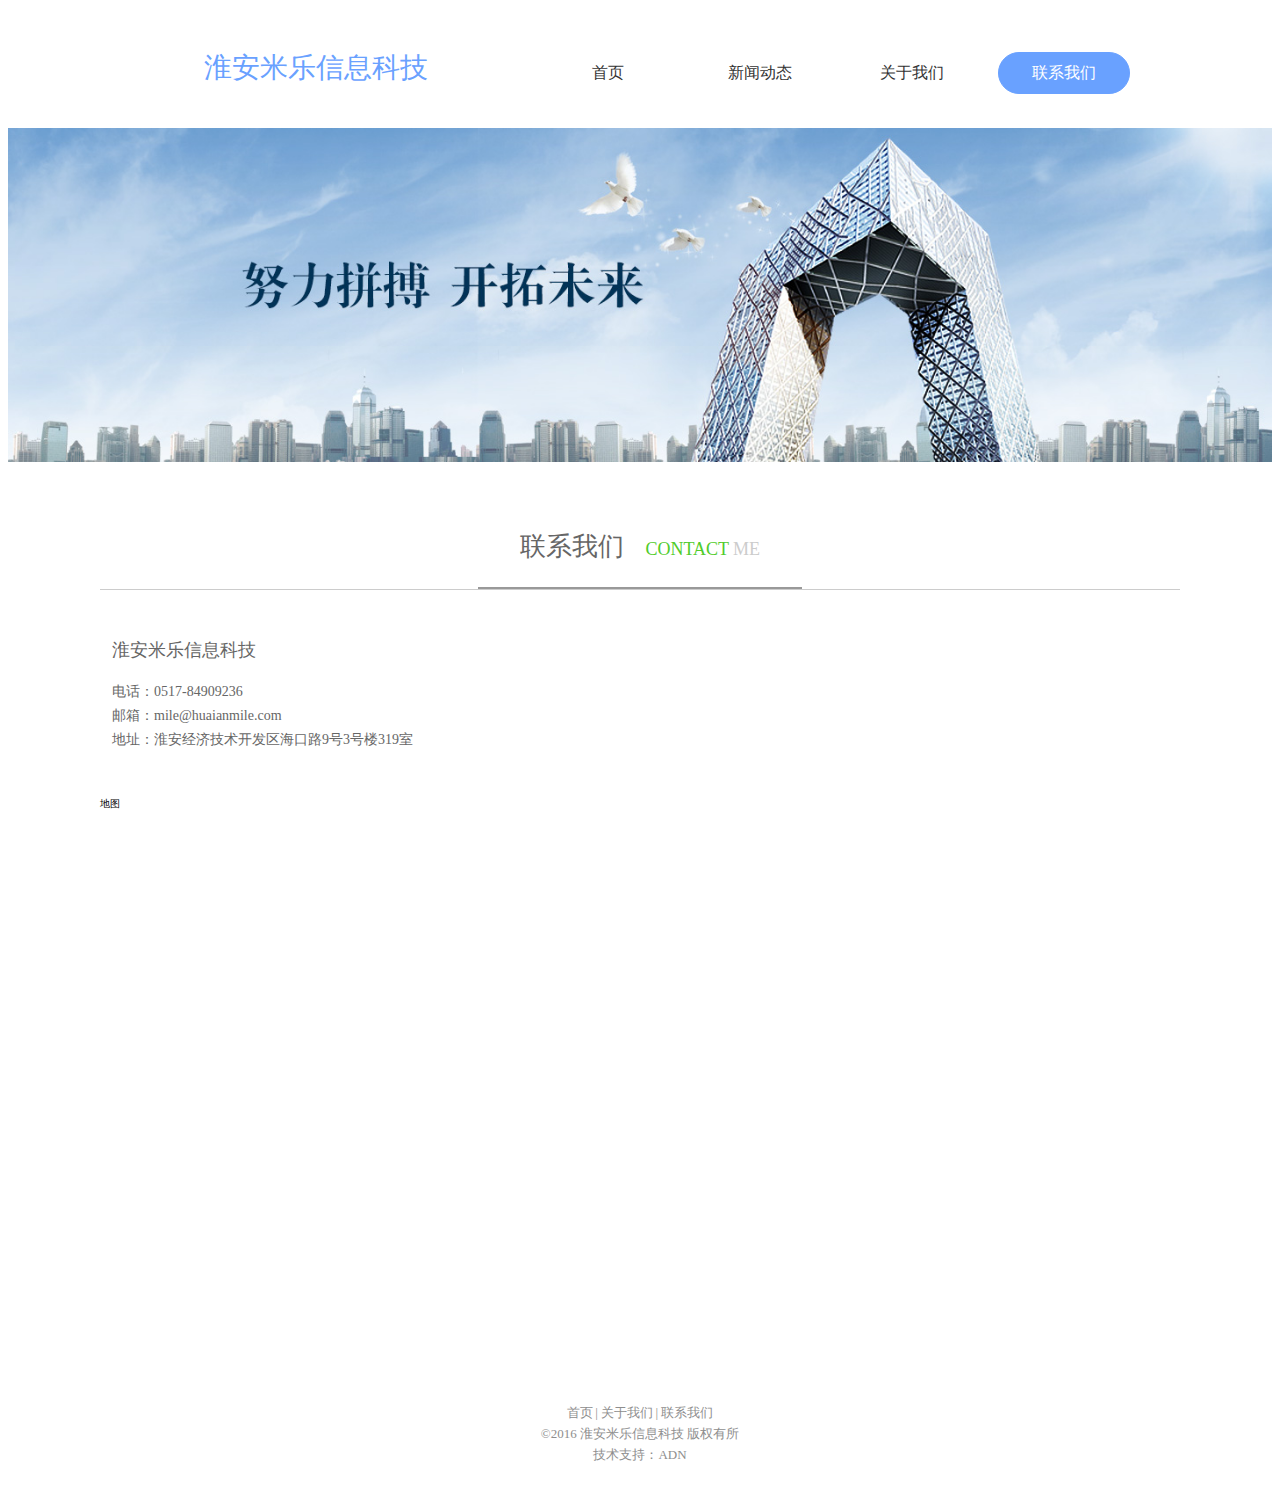
<file: contact.html>
<!DOCTYPE html>
<html lang="en">
<head>
	<meta charset="UTF-8">
	<title>淮安米乐信息科技有限公司</title>
	<link rel="stylesheet" href="css/index.css">
</head>
<body>
	<header id="hd">
		<h1 class="company-name tac vam">
			<a class="company-link" href="index.html">淮安米乐信息科技</a>
		</h1>
		<nav class="nav-bar vam">
			<a href="index.html" class="nav-item tac vam" data-index="0">首页</a>
			<a href="news.html" class="nav-item tac vam" data-index="2">新闻动态</a>
			<a href="about.html" class="nav-item tac vam" data-index="1">关于我们</a>
			<a href="contact.html" class="nav-item tac vam active" data-index="3">联系我们</a>
		</nav>
	</header>
	<section class="main-img-box tac">
		<img src="images/main.jpg" class="img">
	</section>

	<!-- 联系我们 -->
	<article id="contact" class="bd show">
		<section class="intro-box contact-box">
			<h2 class="intro-title tac">
				联系我们
				<span class="sub-desc"><span class="green">CONTACT</span> ME</span>
				<span class="line"></span>
			</h2>
			<section class="company-list">
				<div class="company-item">
					<h3 class="company-name">淮安米乐信息科技</h3>
					<p class="phone para">电话：0517-84909236</p>
					<p class="email para">邮箱：mile@huaianmile.com</p>
					<p class="address para">地址：淮安经济技术开发区海口路9号3号楼319室</p>
				</div>
			</section>
		</section>
		<section class="intro-box map-box">
			<p class="para">地图</p>
			<iframe class="address-map" src="map.html" frameborder="0"></iframe>
		</section>
	</article>

	<footer id="ft">
		<p class="link-box para tac" data-index="0">
			<a class="bottom-link" href="index.html" data-index="1">首页</a>
			<a class="separator bottom-link" href="about.html" data-index="2">关于我们</a>
			<a class="separator bottom-link" href="contact.html" data-index="4">联系我们</a>
		</p>
		<p class="para tac">
			<span>
				©2016 淮安米乐信息科技 版权有所
			</span>
		</p>
		<p class="para tac">
			<span>技术支持：ADN</span>
		</p>
	</footer>
</body>
</html>
</file>
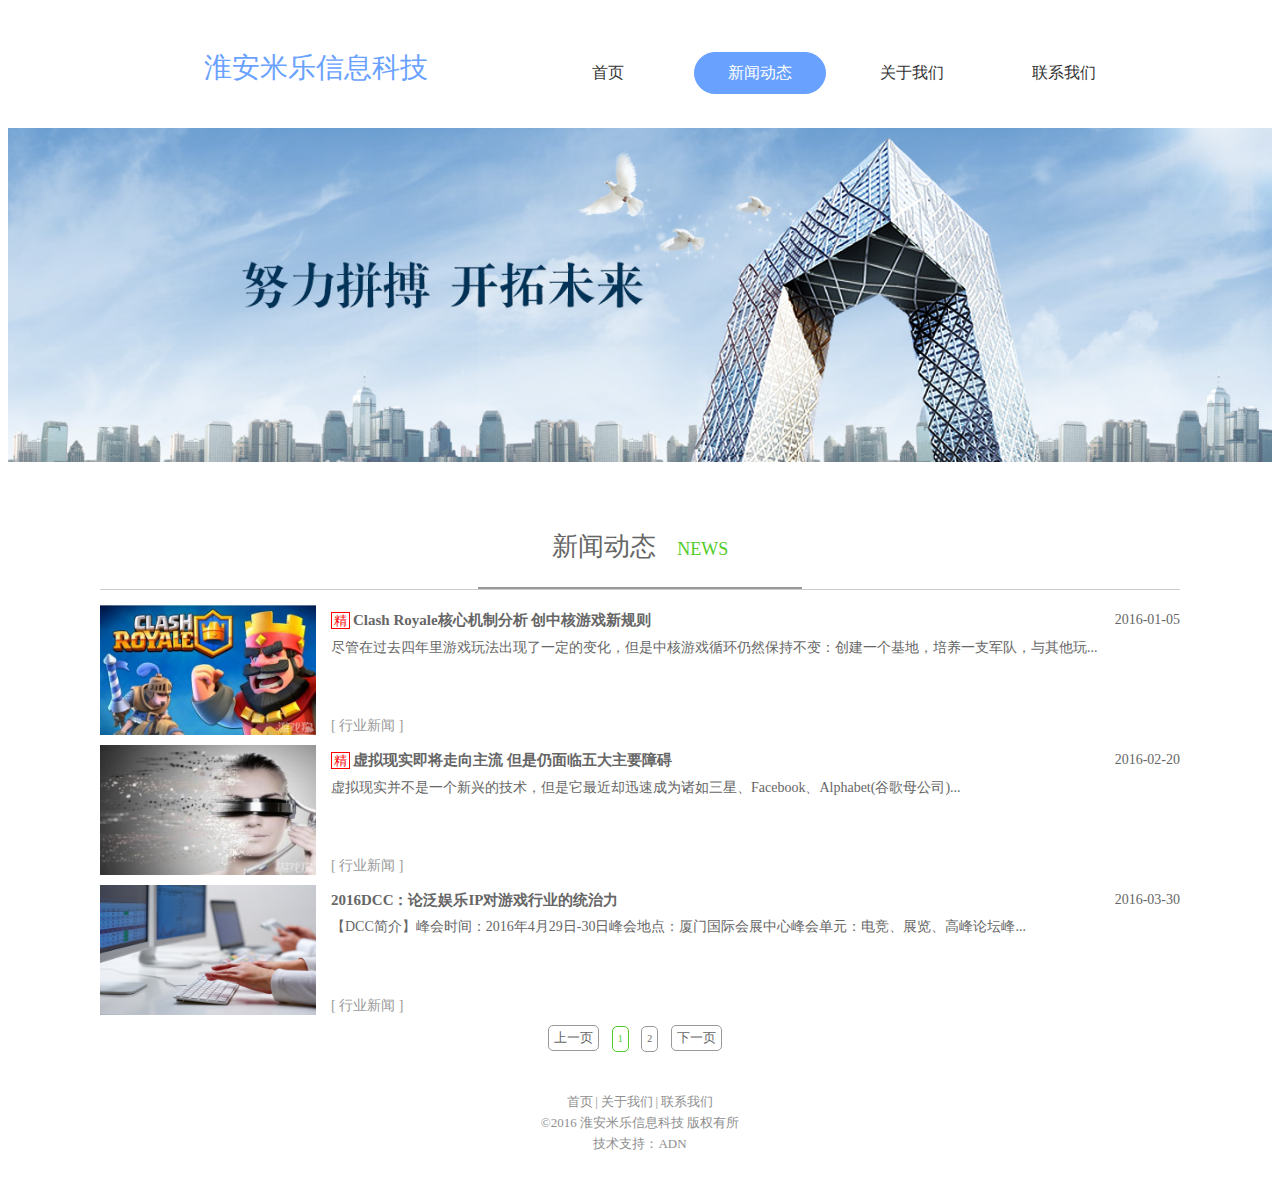
<file: news.html>
<!DOCTYPE html>
<html lang="en">
<head>
	<meta charset="UTF-8">
	<title>淮安米乐信息科技有限公司</title>
	<link rel="stylesheet" href="css/index.css">
</head>
<body>
	<header id="hd">
		<h1 class="company-name tac vam">
			<a class="company-link" href="index.html">淮安米乐信息科技</a>
		</h1>
		<nav class="nav-bar vam">
			<a href="index.html" class="nav-item tac vam" data-index="0">首页</a>
			<a href="news.html" class="nav-item tac vam active" data-index="2">新闻动态</a>
			<a href="about.html" class="nav-item tac vam" data-index="1">关于我们</a>
			<a href="contact.html" class="nav-item tac vam" data-index="3">联系我们</a>
		</nav>
	</header>
	<section class="main-img-box tac">
		<img src="images/main.jpg" class="img">
	</section>

	<!-- 新闻动态 -->
	<article id="news" class="bd show">
		<section class="intro-box news-box">
			<h2 class="intro-title tac">
				新闻动态
				<span class="sub-desc"><span class="green">NEWS</span></span>
				<span class="line"></span>
			</h2>
			<section class="moving-block">
				<div class="moving-page">
					<div class="moving-list">
						<div class="moving-item">
							<div class="moving-img">
								<img src="images/news4.jpg">
							</div>
							<div class="moving-cont">
								<a class="moving-title good" href="article-1.html">Clash Royale核心机制分析 创中核游戏新规则
									<span class="moving-time">
										2016-01-05
									</span>
								</a>
								<p class="moving-desc">
									  尽管在过去四年里游戏玩法出现了一定的变化，但是中核游戏循环仍然保持不变：创建一个基地，培养一支军队，与其他玩...
								</p>
								<label class="moving-tag">[ 行业新闻 ]</label>
							</div>
						</div>
						<div class="moving-item">
							<div class="moving-img">
								<img src="images/news5.jpg">
							</div>
							<div class="moving-cont">
								<a class="moving-title good" href="article-2.html">虚拟现实即将走向主流 但是仍面临五大主要障碍
									<span class="moving-time">
										2016-02-20
									</span>
								</a>
								<p class="moving-desc">
									虚拟现实并不是一个新兴的技术，但是它最近却迅速成为诸如三星、Facebook、Alphabet(谷歌母公司)...
								</p>
								<label class="moving-tag">[ 行业新闻 ]</label>
							</div>
						</div>
						<div class="moving-item">
							<div class="moving-img">
								<img src="images/news2.jpg">
							</div>
							<div class="moving-cont">
								<a class="moving-title" href="article-3.html">2016DCC：论泛娱乐IP对游戏行业的统治力
									<span class="moving-time">
										2016-03-30
									</span>
								</a>
								<p class="moving-desc">
									【DCC简介】峰会时间：2016年4月29日-30日峰会地点：厦门国际会展中心峰会单元：电竞、展览、高峰论坛峰...
								</p>
								<label class="moving-tag">[ 行业新闻 ]</label>
							</div>
						</div>
					</div>
				</div>
			</section>
			<section class="moving-block hide">
				<div class="moving-page">
					<div class="moving-list">
						<div class="moving-item">
							<div class="moving-img">
								<img src="images/news2.jpg">
							</div>
							<div class="moving-cont">
								<a class="moving-title" href="article-4.html">2月全球数字游戏收入62亿美元 同比增10%
									<span class="moving-time">
										2016-03-28
									</span>
								</a>
								<p class="moving-desc">
									据业内数据统计公司SuperData最近发布的报告显示，2016年2月全球数字游戏市场规模达到了62亿美元，...
								</p>
								<label class="moving-tag">[ 行业新闻 ]</label>
							</div>
						</div>
						<div class="moving-item">
							<div class="moving-img">
								<img src="images/news6.jpg">
							</div>
							<div class="moving-cont">
								<a class="moving-title" href="article-5.html">游戏公司需政府大力扶持 全球化在不断强化
									<span class="moving-time">
										2016-01-31
									</span>
								</a>
								<p class="moving-desc">
									随着芬兰游戏公司Supercell旗下的《皇室战争》在各大游戏榜单上所向披靡，人口稀少、资源匮乏的芬兰何以成...
								</p>
								<label class="moving-tag">[ 行业新闻 ]</label>
							</div>
						</div>
						<div class="moving-item">
							<div class="moving-img">
								<img src="images/news7.jpg">
							</div>
							<div class="moving-cont">
								<a class="moving-title" href="article-6.html">优秀界面的终极形态：隐形的界面
									<span class="moving-time">
										2016-03-23
									</span>
								</a>
								<p class="moving-desc">
									 3月25日，“UP2016腾讯互动娱乐年度发布会”在北京国家会议中心举办。作为领先的互动娱乐综合服务提...
								</p>
								<label class="moving-tag">[ 行业新闻 ]</label>
							</div>
						</div>
					</div>
				</div>
			</section>
			<div class="page-num-box tac">
				<button class="page-btn" data-action="prev">上一页</button>
				<a href="#" class="page-num active" data-pagenum="1" data-action="prev">1</a>
				<a href="#" class="page-num" data-pagenum="2" data-action="next">2</a>
				<button class="page-btn" data-action="next">下一页</button>
			</div>
		</section>
	</article>

	<footer id="ft">
		<p class="link-box para tac" data-index="0">
			<a class="bottom-link" href="index.html" data-index="1">首页</a>
			<a class="separator bottom-link" href="about.html" data-index="2">关于我们</a>
			<a class="separator bottom-link" href="contact.html" data-index="4">联系我们</a>
		</p>
		<p class="para tac">
			<span>
				©2016 淮安米乐信息科技 版权有所
			</span>
		</p>
		<p class="para tac">
			<span>技术支持：ADN</span>
		</p>
	</footer>
	<script>
		var doc      = document,
			pagebar  = doc.querySelectorAll('.page-num-box')[0],
			pageBtn  = doc.querySelectorAll('.page-btn'),
			pageNum  = doc.querySelectorAll('.page-num'),
			movBlock = doc.querySelectorAll('.moving-block');

		pagebar.addEventListener('click', function(ev) {
			var action = ev.target.dataset.action;

			if ( action === 'prev' ) { // 上一页
				if ( /active/.test(pageNum[0]).className ) {

				}
				else {
					pageNum[0].className += ' active';
					pageNum[1].className = pageNum[0].className.replace(/\s?active\s?/g, '');
					movBlock[1].className += ' hide';
					movBlock[0].className = movBlock[0].className.replace(/\s?hide\s?/g, '');
				}
			}
			else { // 下一页
				if ( /active/.test(pageNum[1]).className ) {

				}
				else {
					pageNum[1].className += ' active';
					pageNum[0].className = pageNum[0].className.replace(/\s?active\s?/g, '');
					movBlock[0].className += ' hide';
					movBlock[1].className = movBlock[1].className.replace(/\s?hide\s?/g, '');
				}
			}
			ev.preventDefault();
		}, false);
	</script>
</body>
</html>
</file>
<file: css/index.css>
body {
	padding-bottom: 20px;
	font-size: 62.5%;
	font-family: "微软雅黑";
}
h1, h2, h4, p {
	margin: 0;
	padding: 0;
}
.tac {
	text-align: center;
}
.tal {
	text-align: left;
}
.vam {
	vertical-align: middle;
}
.green {
	color: #50CC2A;
}
.hide {
	display: none;
}
/* header */
#hd {
	margin: 0 auto;
	max-width: 1080px;
	min-width: 960px;
	height: 120px;
	font-size: 0;
	line-height: 120px;
}
#hd .company-name {
	display: inline-block;
	width: 40%;
}
#hd .company-name a {
	width: 100%;
	font-size: 28px;
	font-weight: normal;
	text-decoration: none;
	color: #69a1ff;
}
#hd .nav-bar {
	display: inline-block;
	width: 60%;
}
#hd .nav-item {
	display: inline-block;
	width: 130px;
	margin: 0 10px;
	line-height: 40px;
	font-size: 16px;
	color: #333;
	border: 1px solid #fff;
	border-radius: 28px;
	text-decoration: none;
}
#hd .nav-item.active, #hd .nav-item:hover {
	color: #fff;
	border: 1px solid #69a1ff;
	background-color: #69a1ff;
}
/* /header */

/* article */
.bd {
	display: none;
}
.bd.show {
	display: block;
}
.intro-box {
	max-width: 1080px;
	margin: 0 auto;
}
.main-img-box {
	background-color: #fff;
	font-size: 0;
}
.main-img-box .img {
	display: inline-block;
	width: 100%;
	max-width: 1440px;
	min-width: 960px;
}
.intro-box {
	margin-top: 45px;
}
.intro-title {
	position: relative;
	line-height: 80px;
	font-weight: normal;
	font-size: 26px;
	color: #666;
	border-bottom: 1px solid #ccc;
}
.intro-title .sub-desc {
	margin-left: 15px;
	font-size: 18px;
	color: #ccc;
}
.intro-title .line {
	position: absolute;
	width: 30%;
	background-color: #999;
	height: 2px;
	left: 50%;
	bottom: 0;
	transform: translateX(-50%);
	-webkit-transform: translateX(-50%);
}
/* 产品和服务 */
.service-list {
	font-size: 0;
}
.service-list .service-item {
	display: inline-block;
	width: 25%;
	padding: 0 10px;
	box-sizing: border-box;
}
.service-list .service-title {
	font-size: 18px;
	font-weight: normal;
	color: #333;
}
.service-list .service-desc {
	margin-top: 12px;
	height: 60px;
	line-height: 20px;
	font-size: 13px;
	color: #999;
}
.icon {
	width: 100%;
	height: 150px;
	background-repeat: no-repeat;
	background-size: auto;
	background-position: center;
}
.icon.computer {
	background-image: url([data-uri]);
}
.icon.shop-car {
	background-image: url([data-uri]);
}
.icon.phone {
	background-image: url([data-uri]);
}
.icon.network {
	background-image: url([data-uri]);
}
/* 产品和服务 end */

/* 案例 */
.case-list {
	font-size: 0;
	margin-top: 10px;
}
.case-list .case-item {
	position: relative;
	display: inline-block;
	width: 33.333%;
	height: 188px;
	margin: 20px 0 10px 0;
	padding: 0 12px;
	box-sizing: border-box;
	cursor: pointer;
}
.case-list .case-item:hover .case-mask {
	opacity: 0.7;
}
.case-list .case-img {
	width: 100%;
	height: 100%;
}
.case-list .case-mask {
	display: block;
	position: absolute;
	left: 12px;
	top: 0;
	width: calc(100% - 24px);
	height: 100%;
	z-index: 2;
	transition: opacity 150ms linear;
	-webkit-transition: opacity 150ms linear;
	background-color: #000;
	opacity: 0;
	color: #fff;
}
.case-list .case-mask .word {
	display: inline-block;
	padding: 0 12px;
	font-size: 14px;
}
.case-list .case-mask::before {
	content: '1';
	display: inline-block;
	height: 100%;
	width: 1px;
	opacity: 0;
	vertical-align: middle;
}
/* 案例 end */

/* 关于我们 */
.about-me-box {
	margin-top: 30px;
}
.about-me-box .desc {
	font-size: 16px;
	line-height: 26px;
	color: #666;
}
.about-me-title {
	line-height: 40px;
	font-size: 17px;
	color: #666;
}
.desc-list .desc-item {
	margin-top: 15px;	
}
.desc-list .desc-item h4 {
	line-height: 30px;
	font-size: 15px;
	color: #666;
}
/* 关于我们 end */

/* 我们的团队 */
.team-box .desc {
	padding-top: 20px;
	font-size: 16px;
	line-height: 26px;
	color: #666;
}
.team-item {
	position: relative;
	display: inline-block;
	width: 100%;
	margin-top: 10px;
	padding: 0 12px;
	box-sizing: border-box;
}
.team-img {
	width: 100%;
}
/* 我们的团队 end */

/* 最新动态 */
.news-list {
	margin-top: 10px;
	font-size: 0;
}
.news-list .news-item {
	display: inline-block;
	width: 33.333%;
	padding: 0 12px;
	vertical-align: top;
	box-sizing: border-box;
}
.news-list .news-img {
	display: block;
	width: 100%;
	/*height: 200px;*/
}
.news-list .news-info {
	margin-top: 15px;
	font-size: 0;
}
.news-list .news-time {
	display: inline-block;
	width: 20%;
	vertical-align: top;
	text-align: left;
	box-sizing: border-box;
	color: #aaa;
}
.news-list .news-time .month {
	padding-top: 10px;
	height: 18px;
	font-size: 18px;
}
.news-list .news-time .year {
	font-size: 14px;
	padding-top: 10px;
	line-height: 14px;
}
.news-list .news-cont {
	display: inline-block;
	width: 80%;
	padding-left: 15px;
	vertical-align: top;
	text-align: left;
	box-sizing: border-box;
	color: #333;
	border-left: 1px solid #dadada;
}
.news-list .news-cont .news-title {
	padding-top: 10px;
	font-size: 24px;
	line-height: 35px;
	text-align: left;
	font-weight: normal;
	color: #333;
	text-decoration: none;
}
.news-list .news-cont .news-desc {
	padding-top: 6px;
	line-height: 20px;
	min-height: 60px;
	overflow: hidden;
	text-align: left;
	font-size: 13px;
	color: #aaa;
}
/* 最新动态 end */

/* 联系我们 */
.contact-box {

}
.company-list {
	margin-top: 20px;
	font-size: 0;
}
.company-item {
	display: inline-block;
	width: 33.33%;
	margin-top: 10px;
	padding: 0 12px;
	color: #666;
	box-sizing: border-box;
}
.company-item .company-name {
	font-size: 18px;
	font-weight: normal;
}
.company-item .para {
	line-height: 24px;
	font-size: 14px;
}
.address-map {
	width: 100%;
	height: 550px;
}
/* 联系我们 end */

/* 新闻动态 */
.moving-block {
	
}
.moving-page {

}
.moving-list {
	margin-top: 15px;
}
.moving-list .moving-item {
	margin-bottom: 10px;
	font-size: 0;
}
.moving-list .moving-img {
	display: inline-block;
	width: 20%;
	height: 130px;
	vertical-align: top;
}
.moving-list .moving-img img {
	width: 100%;
	height: 100%;
}
.moving-list .moving-cont {
	position: relative;
	display: inline-block;
	width: 80%;
	height: 130px;
	padding-left: 15px;
	vertical-align: top;
	box-sizing: border-box;
}
.moving-list .moving-title {
	line-height: 30px;
	text-decoration: none;
	font-size: 15px;
	font-weight: bold;
	color: #666;
}
.moving-list .moving-title.good:before {
	content: "精";
	padding: 0 2px;
	margin-right: 3px;
	font-weight: normal;
	font-size: 13px;
	color: red;
	border: 1px solid red;
}
.moving-list .moving-time {
	position: absolute;
	right: 0;
	top: 0;
	line-height: 30px;
	font-size: 14px;
	font-weight: normal;
}
.moving-list .moving-desc {
	font-size: 14px;
	color: #666;
	line-height: 24px;
}
.moving-list .moving-tag {
	position: absolute;
	left: 15px;
	bottom: 0;
	font-size: 14px;
	color: #999;
}
.page-num-box {
	
}
.page-num-box > * {
	display: inline-block;
	padding: 0 5px;
	margin-right: 10px;
	line-height: 24px;
	text-decoration: none;
	outline: none;
	color: #666;
	background-color: #fff;
	border: 1px solid #999;
	border-radius: 5px;
}
.page-num-box .active {
	color: #50CC2A;
	border-color: #50CC2A;
}
.page-num-box .page-btn:hover {
	background-color: #ddd;
	cursor: pointer;
}
/* 新闻动态 end */

/* /article */

/* footer */
#ft {
	margin-top: 40px;
}
#ft .para {
	line-height: 20px;
}
#ft .para .separator::before {
	content: "| ";
}
#ft .para > * {
	font-size: 13px;
	color: #8e8e8e;
	text-decoration: none;
}
/* footer end*/

/* 文章样式 */
.article {
	max-width: 1080px;
	margin: 30px auto 0 auto;
}
.article .page-title {
	font-size: 24px;
	margin-bottom: 15px;
}
.article img {
	display: inline-block;
}
.article p {
	text-align: left;
	line-height: 24px;
	font-size: 14px;
	color: #333;
}
.article p.title {
	margin: 10px 0;
	font-weight: bold;
	font-size: 16px;
	color: #000;
}
/* 文章样式 end */
</file>
